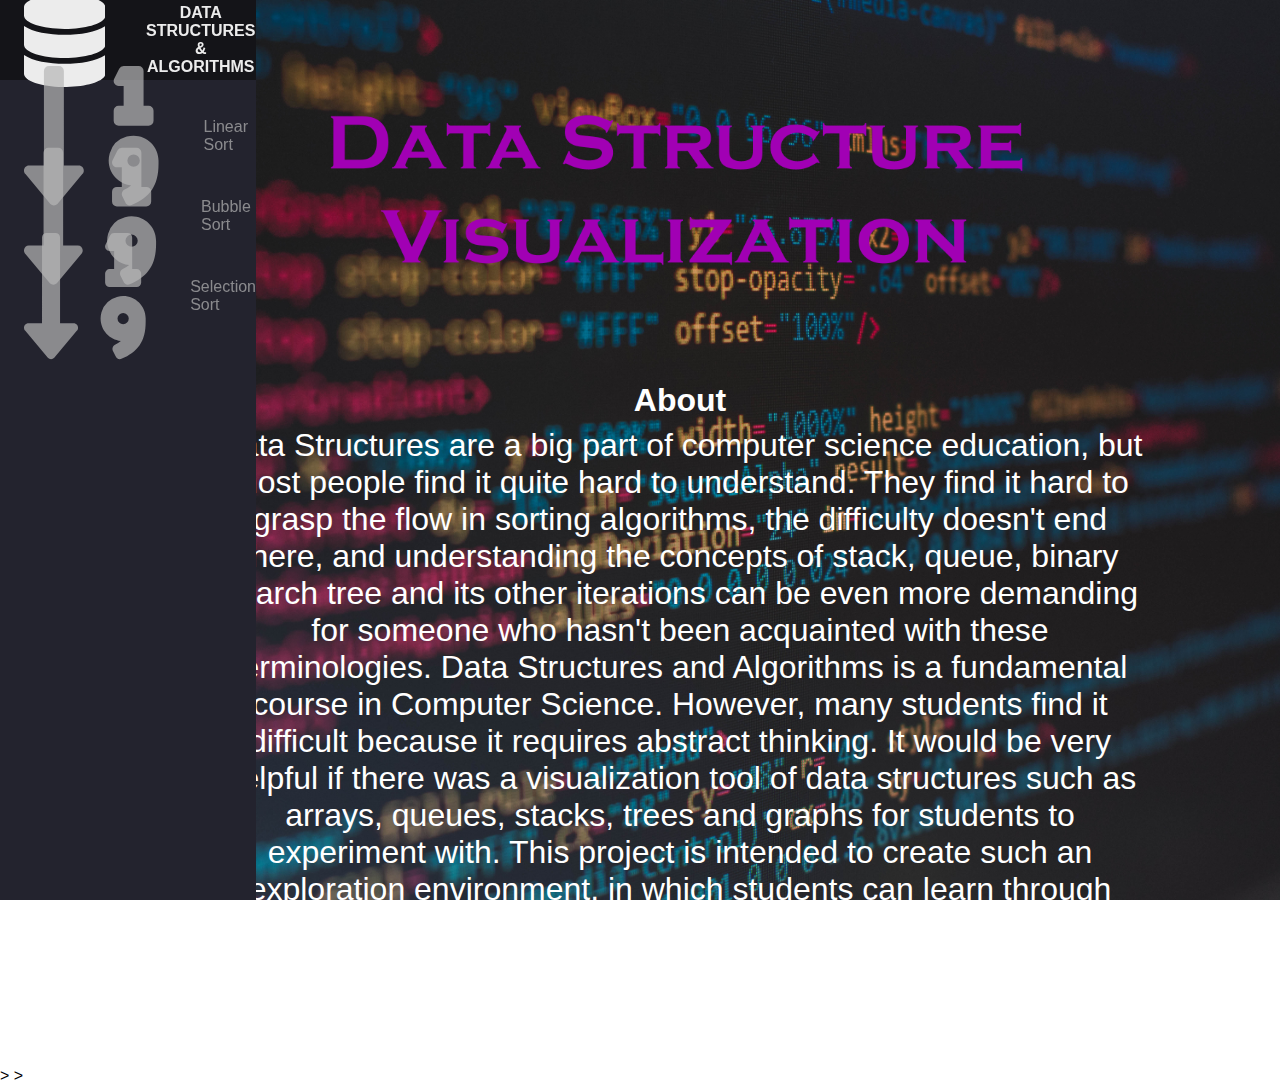
<file: index.html>
<!Doctype html>
<html lang="en">
<head>
  <title>Data Structure Visualization</title>
  <meta name="viewport" content="width=device-width, initial-scale=1.0" />
  <link rel="stylesheet" href="style.css" />
  <link
    href="https://fonts.googleapis.com/css?family=Open+Sans:300,400,700&display=swap"
    rel="stylesheet"
  />
</head>
<body >
    <nav class="navbar">
        <ul class="navbar-nav">
            <li class="logo">
                <a href="#" class="nav-link">
                    <svg aria-hidden="true" focusable="false" data-prefix="fas" data-icon="database" class="svg-inline--fa fa-database fa-w-14" role="img" xmlns="http://www.w3.org/2000/svg" viewBox="0 0 448 512"><path fill="currentColor" d="M448 73.143v45.714C448 159.143 347.667 192 224 192S0 159.143 0 118.857V73.143C0 32.857 100.333 0 224 0s224 32.857 224 73.143zM448 176v102.857C448 319.143 347.667 352 224 352S0 319.143 0 278.857V176c48.125 33.143 136.208 48.572 224 48.572S399.874 209.143 448 176zm0 160v102.857C448 479.143 347.667 512 224 512S0 479.143 0 438.857V336c48.125 33.143 136.208 48.572 224 48.572S399.874 369.143 448 336z"></path></svg>
                    <span class="link-text">Data Structures & Algorithms </span>
                </a>
            </li>

            <li class="nav-item">
            <a href="https://localhost:8443/dataStructureVisualization/linearSort.html" class="nav-link">
                <svg aria-hidden="true" focusable="false" data-prefix="fas" data-icon="sort-numeric-down" class="svg-inline--fa fa-sort-numeric-down fa-w-14" role="img" xmlns="http://www.w3.org/2000/svg" viewBox="0 0 448 512"><path fill="currentColor" d="M304 96h16v64h-16a16 16 0 0 0-16 16v32a16 16 0 0 0 16 16h96a16 16 0 0 0 16-16v-32a16 16 0 0 0-16-16h-16V48a16 16 0 0 0-16-16h-48a16 16 0 0 0-14.29 8.83l-16 32A16 16 0 0 0 304 96zm26.15 162.91a79 79 0 0 0-55 54.17c-14.25 51.05 21.21 97.77 68.85 102.53a84.07 84.07 0 0 1-20.85 12.91c-7.57 3.4-10.8 12.47-8.18 20.34l9.9 20c2.87 8.63 12.53 13.49 20.9 9.91 58-24.76 86.25-61.61 86.25-132V336c-.02-51.21-48.4-91.34-101.85-77.09zM352 356a20 20 0 1 1 20-20 20 20 0 0 1-20 20zm-176-4h-48V48a16 16 0 0 0-16-16H80a16 16 0 0 0-16 16v304H16c-14.19 0-21.36 17.24-11.29 27.31l80 96a16 16 0 0 0 22.62 0l80-96C197.35 369.26 190.22 352 176 352z"></path></svg>
                <span class="link-text">Linear Sort</span>
            </a>
            </li>
            <li class="nav-item">
                <a href="https://localhost:8443/dataStructureVisualization/bubbleSort.html" class="nav-link">
                    <svg aria-hidden="true" focusable="false" data-prefix="fas" data-icon="sort-numeric-down" class="svg-inline--fa fa-sort-numeric-down fa-w-14" role="img" xmlns="http://www.w3.org/2000/svg" viewBox="0 0 448 512"><path fill="currentColor" d="M304 96h16v64h-16a16 16 0 0 0-16 16v32a16 16 0 0 0 16 16h96a16 16 0 0 0 16-16v-32a16 16 0 0 0-16-16h-16V48a16 16 0 0 0-16-16h-48a16 16 0 0 0-14.29 8.83l-16 32A16 16 0 0 0 304 96zm26.15 162.91a79 79 0 0 0-55 54.17c-14.25 51.05 21.21 97.77 68.85 102.53a84.07 84.07 0 0 1-20.85 12.91c-7.57 3.4-10.8 12.47-8.18 20.34l9.9 20c2.87 8.63 12.53 13.49 20.9 9.91 58-24.76 86.25-61.61 86.25-132V336c-.02-51.21-48.4-91.34-101.85-77.09zM352 356a20 20 0 1 1 20-20 20 20 0 0 1-20 20zm-176-4h-48V48a16 16 0 0 0-16-16H80a16 16 0 0 0-16 16v304H16c-14.19 0-21.36 17.24-11.29 27.31l80 96a16 16 0 0 0 22.62 0l80-96C197.35 369.26 190.22 352 176 352z"></path></svg>
                    <span class="link-text">Bubble Sort</span>
                </a>
            </li>
            <li class="nav-item">
                <a href="https://localhost:8443/dataStructureVisualization/selectionSort.html" class="nav-link">
                    <svg aria-hidden="true" focusable="false" data-prefix="fas" data-icon="sort-numeric-down" class="svg-inline--fa fa-sort-numeric-down fa-w-14" role="img" xmlns="http://www.w3.org/2000/svg" viewBox="0 0 448 512"><path fill="currentColor" d="M304 96h16v64h-16a16 16 0 0 0-16 16v32a16 16 0 0 0 16 16h96a16 16 0 0 0 16-16v-32a16 16 0 0 0-16-16h-16V48a16 16 0 0 0-16-16h-48a16 16 0 0 0-14.29 8.83l-16 32A16 16 0 0 0 304 96zm26.15 162.91a79 79 0 0 0-55 54.17c-14.25 51.05 21.21 97.77 68.85 102.53a84.07 84.07 0 0 1-20.85 12.91c-7.57 3.4-10.8 12.47-8.18 20.34l9.9 20c2.87 8.63 12.53 13.49 20.9 9.91 58-24.76 86.25-61.61 86.25-132V336c-.02-51.21-48.4-91.34-101.85-77.09zM352 356a20 20 0 1 1 20-20 20 20 0 0 1-20 20zm-176-4h-48V48a16 16 0 0 0-16-16H80a16 16 0 0 0-16 16v304H16c-14.19 0-21.36 17.24-11.29 27.31l80 96a16 16 0 0 0 22.62 0l80-96C197.35 369.26 190.22 352 176 352z"></path></svg>
                    <span class="link-text">Selection Sort</span>
                </a>
            </li>
        </ul>
    </nav>>
    <main>
        <center>
            <img src="text.png" width="60%" height="60%">
            </center>
            <h1 style="text-align: center; font-family: 'Gothic A1', sans-serif; color:white;margin-right: 7rem; margin-left: 7rem; margin-top: -50px">About</h1>
            <br>
            <br>
            <p style="text-align: center; font-size: 32px; font-family: 'Gothic A1', sans-serif; color:white;  margin-right: 7rem; margin-left: 7rem; margin-top: -50px;">Data Structures are a big part of computer science education, but most people find it quite hard to understand. They find it hard to grasp the flow in sorting algorithms, the difficulty doesn't end there, and understanding the concepts of stack, queue, binary search tree and its other iterations can be even more demanding for someone who hasn't been acquainted with these terminologies.
                Data Structures and Algorithms is a fundamental course in Computer Science. However, many students find it difficult because it requires abstract thinking. It would be very helpful if there was a visualization tool of data structures such as arrays, queues, stacks, trees and graphs for students to experiment with. This project is intended to create such an exploration environment, in which students can learn through experimentation. This tool can be used as an effective supplement to the traditional classroom education and textbooks for data structures and algorithms courses.</p>
    </main>>
</body>>
</html>
</file>
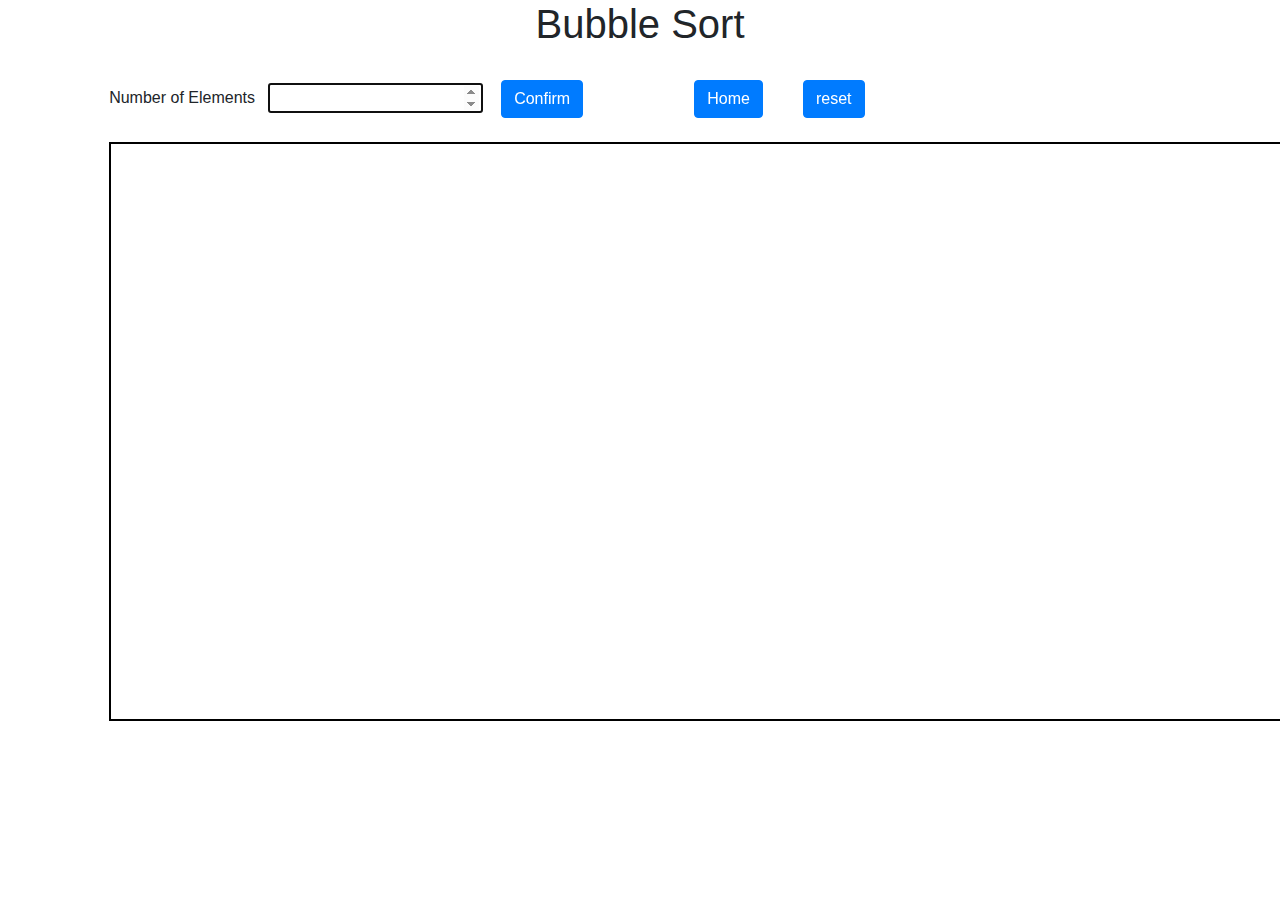
<file: bubbleSort.html>
<!Doctype html>
<html lang='en'>
<head>
<title>Bubble Sort</title>
<meta charset='UTF-8'>
  <meta name="viewport" content="width=device-width, initial-scale=1">
  <link rel="stylesheet" href="https://stackpath.bootstrapcdn.com/bootstrap/4.4.1/css/bootstrap.min.css" integrity="sha384-Vkoo8x4CGsO3+Hhxv8T/Q5PaXtkKtu6ug5TOeNV6gBiFeWPGFN9MuhOf23Q9Ifjh" crossorigin="anonymous">
  <script src="artyom.window.min.js"></script>
  <script src="https://code.jquery.com/jquery-3.4.1.slim.min.js" integrity="sha384-J6qa4849blE2+poT4WnyKhv5vZF5SrPo0iEjwBvKU7imGFAV0wwj1yYfoRSJoZ+n" crossorigin="anonymous"></script>
  <script src="https://cdn.jsdelivr.net/npm/popper.js@1.16.0/dist/umd/popper.min.js" integrity="sha384-Q6E9RHvbIyZFJoft+2mJbHaEWldlvI9IOYy5n3zV9zzTtmI3UksdQRVvoxMfooAo" crossorigin="anonymous"></script>
  <script src="https://stackpath.bootstrapcdn.com/bootstrap/4.4.1/js/bootstrap.min.js" integrity="sha384-wfSDF2E50Y2D1uUdj0O3uMBJnjuUD4Ih7YwaYd1iqfktj0Uod8GCExl3Og8ifwB6" crossorigin="anonymous"></script>
</head>
<body>
<div class="row">
    <div class="col-md-4"></div>
    <div class="col-md-4">
        <h1 class="text-center" >Bubble Sort</h1>
    </div>
    <div class="col-md-4"></div>
    </div>
<br/>
<div class="row">
<div class="col-md-1"></div>
    <div class="col-md-10">
<label>Number of Elements</label>
&nbsp
<input type='number' id='numberOfBlocks'>
&nbsp&nbsp
<button class='btn btn-primary' type='button' id='confirmButton' onclick='setNumberOfBlocks()'>Confirm</button>
&nbsp&nbsp&nbsp&nbsp&nbsp&nbsp&nbsp&nbsp&nbsp&nbsp&nbsp&nbsp&nbsp&nbsp&nbsp&nbsp&nbsp&nbsp&nbsp&nbsp&nbsp&nbsp&nbsp
    <a class='btn btn-primary'  href="https://localhost:8443/dataStructureVisualization/index.html">Home</a>
&nbsp&nbsp&nbsp&nbsp&nbsp&nbsp&nbsp
<button class='btn btn-primary' type='button' onclick='reset()'>reset</button>
&nbsp&nbsp&nbsp&nbsp&nbsp&nbsp&nbsp
<input type='number' id='element'>
&nbsp
<button class='btn btn-primary' type='button' id='insertButton' onclick='insertNumber()'>Insert</button>
&nbsp
<button style='postion:absolute;top:50%' class='btn btn-primary' type='button' id='sortButton' onclick='linearSortStep()'>Sort</button>
</div>
<div class="col-md-1"></div>
</div>
&nbsp&nbsp&nbsp&nbsp&nbsp&nbsp&nbsp&nbsp&nbsp&nbsp&nbsp&nbsp&nbsp&nbsp&nbsp&nbsp&nbsp&nbsp&nbsp&nbsp&nbsp&nbsp&nbsp&nbsp&nbsp&nbsp&nbsp&nbsp&nbsp
<span id="errorSpan" style="color:red"></span>
<br/>
<div class="row">
    <div class="col-md-1"></div>
    <div class="col-md-10">
    <canvas id="sortingCanvas" width="1300" height="575" style='border: 2px solid black'></canvas>
    </div>
    <div class="col-md-1"></div>
</div>    

<script>
    var canvas=document.getElementById('sortingCanvas');
    var ctx=canvas.getContext('2d');
    var blocks=[];
    var numberOfBlocks=-1;  
    var blockHeight=100;
    var blockWidth=150;
    var widthOffset=10;
    var heightOffset=280;
    var numWidthOffset=5;
    var numHeightOffset=58;
    var indexHeightOffset=50;
    var statusX=45;
    var statusY=50;
    var statusElement1;
    var statusElement2;
    var statusElementQindex;
    var statusElementPindex;
    var insertionIndex=-1;
    var p=0;//i
    var q=1;//j
    var m;
    var linearSortCase=0;
    var case1Counter=0
    var status=0;
    var tempBlock=new Block(10,450);
    
    var nInW = [
    'zero',
    'one',
    'two',
    'three',
    'four',
    'five',
    'six',
    'seven',
    'eight',
    'nine',
    'ten',
    'eleven',
    'twelve',
    'thirteen',
    'fourteen',
    'fifteen',
    'sixteen',
    'seventeen',
    'eighteen',
    'nineteen',
    'twenty',
];
    const artyom = new Artyom();
    function StartArtyom()
{
    artyom.initialize(
        {
          lang:"en-GB",
          continuous:true,
          listen:true,
          debug:true,
          speed:1  
        })
}

    function Block(x,y,color)
    {
        this.number=undefined;
        this.x=x;
        this.y=y;
        this.color=color;
        this.toDraw=true;
    }

    function setNumberOfBlocks()
    {   document.getElementById('numberOfBlocks').disabled=true;
        numberOfBlocks=parseInt(document.getElementById('numberOfBlocks').value);
        var block,x,y;
        m=numberOfBlocks;
        if(numberOfBlocks<2)
        {
            document.getElementById('numberOfBlocks').disabled=false;
            document.getElementById('errorSpan').innerHTML="Number of elements can't be less then 2";
            return;
        }
        else
        {
            document.getElementById('errorSpan').innerHTML=""; 
        }
        for(var i=0;i<numberOfBlocks;i++)
        {
            x=widthOffset+i*(blockWidth+widthOffset);
            y=heightOffset;
            block=new Block(x,y,'black');
            blocks.push(block);
        }
        tempBlock.toDraw=false;
        drawBlocks();
        document.getElementById('confirmButton').disabled=true;
        document.getElementById('element').style.display='';
        document.getElementById('element').focus();
        document.getElementById('insertButton').style.display='';
    }
    function drawBlocks()
    {   
        var block,indexX,indexY,indexNumWidth;
        var element,x,y,numWidth;
        
        ctx.clearRect(0, 0, canvas.width, canvas.height);
        ctx.font = "25px Arial";
        if(status==1)
        {   
            ctx.fillStyle="black";
            ctx.fillText("Status: Evaluating, if "+statusElement2+" of ",statusX,statusY);
            ctx.fillStyle="blue";
            ctx.fillText(statusElementQindex,statusX+ctx.measureText("Status: Evaluating, if "+statusElement2+" of ").width,statusY);
            ctx.fillStyle="black";
            ctx.fillText(" is less than "+statusElement1+" of ",statusX+ctx.measureText("Status: Evaluating, if "+statusElement2+" of "+statusElementQindex).width,statusY);
            ctx.fillStyle="blue";
            ctx.fillText(statusElementPindex,statusX+ctx.measureText("Status: Evaluating, if "+statusElement2+" of "+statusElementQindex+" is less than "+statusElement1+" of ").width,statusY);
            ctx.fillStyle="black";
        }
        if(status==2)
        {
             ctx.fillStyle="black";
             ctx.fillText("Status: Swapping, because "+statusElement1+" of ",statusX,statusY);
             ctx.fillStyle="blue";
             ctx.fillText(statusElementQindex,statusX+ctx.measureText("Status: Swapping, because "+statusElement1+" of ").width,statusY);
             ctx.fillStyle="black";
             ctx.fillText(" is less than "+statusElement2+" of ",statusX+ctx.measureText("Status: Swapping, because "+statusElement1+" of "+statusElementQindex).width,statusY)
             ctx.fillStyle="blue";
             ctx.fillText(statusElementPindex,statusX+ctx.measureText("Status: Swapping, because "+statusElement1+" of "+statusElementQindex+" is less than "+statusElement2+" of ").width,statusY);
             ctx.fillStyle="black";
        }
        if(status==3)
        {
            ctx.fillStyle="black";
            ctx.fillText("Status: "+statusElement2+" of ",statusX,statusY);
            ctx.fillStyle="blue";
            ctx.fillText(statusElementQindex,statusX+ctx.measureText("Status: "+statusElement2+" of ").width,statusY);
            ctx.fillStyle="black";
            ctx.fillText(" is not less than "+statusElement1+" of ",statusX+ctx.measureText("Status: "+statusElement2+" of "+statusElementQindex).width,statusY)
            ctx.fillStyle="blue";
            ctx.fillText(statusElementPindex,statusX+ctx.measureText("Status: "+statusElement2+" of "+statusElementQindex+" is not less than "+statusElement1+" of ").width,statusY)
            ctx.fillStyle="black";
            ctx.fillText(", therefore no change",statusX+ctx.measureText("Status: "+statusElement2+" of "+statusElementQindex+" is not less than "+statusElement1+" of "+statusElementPindex).width,statusY);
        }
        if(status==4)
        {
            ctx.fillStyle="black";
            ctx.fillText("Status: All the elements have been sorted in ascending order",statusX,statusY);
        }
        //if(createTempBlock) drawTempBlock();
        //if(sortStep!=0) ctx.fillText("Step: "+sortStep,stepX,stepY);
        if((blocks[blocks.length-1].x+blockWidth)>canvas.width) canvas.width=blocks[blocks.length-1].x+blockWidth+widthOffset;
        for(var i=0;i<blocks.length;i++)
        {
        block=blocks[i];
        ctx.beginPath();
        //console.log(block.x+" "+block.y+" "+block.color);
        ctx.strokeStyle = block.color;
        ctx.rect(block.x,block.y,blockWidth,blockHeight);
        if(block.color=='black') ctx.lineWidth = 10;
        else ctx.lineWidth = 10;
        ctx.stroke();
        ctx.font = "50px Arial";
        ctx.fillStyle="blue";
        indexNumWidth=ctx.measureText(i).width;
        indexX=block.x+(blockWidth-indexNumWidth)/2;
        indexY=block.y+blockHeight+indexHeightOffset;
        ctx.fillText(i,indexX,indexY);
        ctx.fillStyle="black";
        if(blocks[i].number!=undefined)
        {
            ctx.font = "25px Arial";
            numWidth=ctx.measureText(blocks[i].number).width;
            numWidthOffset=Math.round((blockWidth-numWidth)/2);
            x=blocks[i].x+numWidthOffset;
            y=blocks[i].y+numHeightOffset;
            ctx.fillText(blocks[i].number, x,y);
        }
        }
        if(tempBlock.toDraw==true)
        {
            ctx.beginPath();
            ctx.strokeStyle = tempBlock.color;
            ctx.rect(tempBlock.x,tempBlock.y,blockWidth,blockHeight);
            ctx.lineWidth = 10;
            ctx.stroke();
            numWidth=ctx.measureText(tempBlock.number).width;
            numWidthOffset=Math.round((blockWidth-numWidth)/2);
            x=tempBlock.x+numWidthOffset;
            y=tempBlock.y+numHeightOffset;
            ctx.font = "25px Arial";
            ctx.fillText(tempBlock.number,x,y);
        }
        if(status==2&&case1Counter==2)
        {   var blockPtempX=blocks[p].x+(blockWidth/2);
            var blockPtempY=blocks[p].y;
            var blockQtempX=blocks[q].x+(blockWidth/2);
            var blockQtempY=blocks[q].y;
            ctx.lineWidth=1;
            ctx.strokeStyle = 'black';
            drawLine(blockPtempX,blockPtempY,blockPtempX,blockPtempY-blockHeight-2);
            drawLine(blockPtempX,blockPtempY-blockHeight,blockQtempX+2,blockQtempY-blockHeight);
            drawLine(blockQtempX,blockQtempY-blockHeight,blockQtempX,blockQtempY);
        }
        //if(p!=numberOfBlocks-1) document.getElementById('sortButton').disabled=false;
    }
    var xStep=0;
    var yStep=0;
    function drawLine(ix,iy,fx,fy)
    {
        
        ctx.beginPath();
        ctx.moveTo(ix,iy);
        ctx.lineTo(fx,fy);
        ctx.stroke();
    }
    function animateLine(ix,iy,fx,fy,xStep,yStep, lineCase)
    {
        var currentx=ix;
        var currenty=iy;
        var animationId=setInterval(function(){
            //drawBlocks();
            ctx.lineWidth=10;
            ctx.strokeStyle = 'red';
            if(lineCase==INILESSTHANFINAL && (currentx>fx || currenty>fy)) clearInterval(animationId);
            if(lineCase==INIGREATERTHANFINAL && (currentx<fx || currenty<fy)) clearInterval(animationId);
            drawLine(ix,iy,currentx,currenty);
            currentx+=xStep;
            currenty+=yStep;
        },5);       
    }
    var INIGREATERTHANFINAL=1;
    var INILESSTHANFINAL=2;
    function animateBlock(block,xStep,yStep)
    {
        drawBlocks();
        animateLine(block.x,block.y,block.x+blockWidth+4,block.y,xStep,0,INILESSTHANFINAL);
        animateLine(block.x+blockWidth,block.y,block.x+blockWidth,block.y+blockHeight+4,0,yStep,INILESSTHANFINAL);
        animateLine(block.x+blockWidth,block.y+blockHeight,block.x-4,block.y+blockHeight,-(xStep),0,INIGREATERTHANFINAL);
        animateLine(block.x,block.y+blockHeight,block.x,block.y-4,0,-yStep,INIGREATERTHANFINAL);
    }
    function insertNumber()
    {
        document.getElementById('element').focus();
        var num=document.getElementById('element');
        if(num.value=='')
        {
        document.getElementById('errorSpan').innerHTML="Please insert a value";
        return;
        }
        else
        {
            document.getElementById('errorSpan').innerHTML="";
        }
        blocks[++insertionIndex].number=(num.value);
        drawBlocks();
        if((insertionIndex+1)==numberOfBlocks)
        {
        num.value='';
        num.disabled=true;
        document.getElementById('insertButton').disabled=true;
        document.getElementById('sortButton').style.display='';
        }
        document.getElementById('element').value='';
    }

    function linearSortStep()
    {   
        //document.getElementById('sortButton').disabled=true;
        var numHalfWidth,replaceBlock;
        var id,moveX,moveY,moveX1,moveY1,newX,newY,diffX,diffY;
        document.getElementById('sortButton').innerHTML="Next";
        for(var a=0;a<blocks.length;a++) blocks[a].color='black';
        var block;
        if(linearSortCase==0)
        {
        statusElement1=blocks[p].number;
        statusElementPindex=p;
        statusElement2=blocks[q].number;
        statusElementQindex=q;
        status=1;

        animateBlock(blocks[p],3,3);
        animateBlock(blocks[q],3,3);
        // blocks[p].color='red';
        // blocks[q].color='red';
        if(parseInt(blocks[p].number)>parseInt(blocks[q].number))
        {
        linearSortCase=1;
        tempBlock.x=blocks[p].x;
        //animateBlock(tempBlock,3,3);
        }
        else linearSortCase=2;
        }
        else if(linearSortCase==1)
        {
        status=2;
        tempBlock.toDraw=true;
        //tempBlock.color=blocks[p].color=blocks[q].color='blue';
        if(case1Counter==0)
        {
        
        statusElement1=blocks[q].number;
        statusElement2=blocks[p].number;
        //tempBlock.color=blocks[p].color='green';
        tempBlock.number=blocks[p].number;
       
        }
        else if(case1Counter==1)
        {
        
        statusElement1=blocks[q].number;
        statusElement2=tempBlock.number;
        //blocks[p].color=blocks[q].color='green';
        numWidth=ctx.measureText(blocks[q].number).width;
        numWidthOffset=Math.round((blockWidth-numWidth)/2);
        moveX=blocks[q].x+numWidthOffset;
        moveY=blocks[q].y+numHeightOffset;
        numHalfWidth=Math.round((ctx.measureText(blocks[q].number).width)/2);
        numHalfHeight=Math.round((ctx.measureText(blocks[q].number).height)/2);
        
        document.getElementById('sortButton').disabled=true;
        id=setInterval(function() 
        {
        ctx.clearRect(0,0,canvas.width,canvas.height);
        drawBlocks();
        ctx.font="25px Arial";
        ctx.fillText(blocks[q].number,moveX,moveY);
        if(moveY>(blocks[q].y-blockHeight+8)&&moveX!=blocks[p].x+(blockWidth/2)-numHalfWidth) moveY=moveY-1;
        else 
        if(moveX==blocks[p].x+(blockWidth/2)-numHalfWidth)
        {
            moveY=moveY+1;
        }
        else
        moveX=moveX-1;
        if(moveY==(blocks[p].y+numHeightOffset))
        {   
            blocks[p].number=blocks[q].number;
            drawBlocks();
           
            document.getElementById('sortButton').disabled=false;
            clearInterval(id);}
        //console.log(moveX);
        //console.log(blocks[p].x+blockWidth/2-numHalfWidth);
        },5);
        
        }
        else if(case1Counter==2)
        {
        //done done
        numWidth=ctx.measureText(tempBlock.number).width;
        numWidthOffset=Math.round((blockWidth-numWidth)/2);
        moveX=tempBlock.x+numWidthOffset;
        moveY=tempBlock.y+numHeightOffset;
        numHalfWidth=Math.round((ctx.measureText(blocks[q].number).width)/2);
        numHalfHeight=Math.round((ctx.measureText(blocks[q].number).height)/2);
        
        numWidth=ctx.measureText(blocks[q].number).width;
        numWidthOffset=Math.round((blockWidth-numWidth)/2);
        moveX1=blocks[q].x+numWidthOffset-numHalfWidth;
        moveY1=blocks[q].y+numHeightOffset;
        console.log(moveX);
        console.log(moveY);
        console.log(moveX1);
        console.log(moveY1);
        newX=moveX;
        newY=moveY;
        diffY=moveY1-moveY;
        diffX=moveX1-moveX;
        replaceBlock=blocks[q];
        document.getElementById('sortButton').disabled=true;
        id=setInterval(function()
        {    
            ctx.clearRect(0,0,canvas.width,canvas.height);
            drawBlocks();
            ctx.font="25px Arial";
            ctx.fillText(tempBlock.number,newX,newY);
            if(newX<moveX1)
            {   
                newX++;
                newY=(((diffY)/(diffX))*(newX-moveX))+moveY;
            }
            else
            {
                replaceBlock.number=tempBlock.number;
                ctx.clearRect(0,0,canvas.width,canvas.height);
                tempBlock.toDraw=false;
                drawBlocks();
                if(q<numberOfBlocks)
                document.getElementById('sortButton').disabled=false;
                clearInterval(id);
            }
        },5)
        //done done
        statusElement1=blocks[p].number;
        statusElement2=tempBlock.number;
        //tempBlock.color=blocks[q].color='green';
        //blocks[q].number=tempBlock.number;
       // ctx.clearRect(0,0,canvas.width,canvas.height);
        //drawBlocks();
        linearSortCase=0;
        case1Counter=-1;
        p++;
        q++;
        if(q==m)
        {
        p=0;
        q=1;
        m--;
        }
        if(m==1)
        {
            document.getElementById('sortButton').disabled=true;
            status=4;
        }
        }
        case1Counter++;
        }
        else if(linearSortCase==2)
        {
        linearSortCase=0;
        status=3;
        p++;
        q++;
        if(q==m)
        {
        p=0;
        q=1;
        m--;
        }
        if(m==1)
        {
            document.getElementById('sortButton').disabled=true;
            status=4;
        } 
        
        }
        drawBlocks();
        
    }
    
    function reset()
    {
    ctx.clearRect(0, 0, canvas.width, canvas.height);
    blocks=[];
    numberOfElements=0;
    p=0;
    q=1;
    linearSortCase=0;
    case1Counter=0;
    insertionIndex=-1;
    sortStep=0;
    status=0;
    document.getElementById('sortButton').innerHTML="Sort";
    document.getElementById('numberOfBlocks').value="";
    document.getElementById('numberOfBlocks').disabled=false;
    document.getElementById('element').value="";
    document.getElementById('element').disabled=false;
    document.getElementById('confirmButton').disabled=false;
    document.getElementById('insertButton').disabled=false;
    document.getElementById('sortButton').disabled=false;
    document.getElementById('element').style.display='none';
    document.getElementById('insertButton').style.display='none';
    document.getElementById('sortButton').style.display='none';
    document.getElementById("numberOfBlocks").focus();
    }
    window.onload=function()
    {
    StartArtyom();  
    document.getElementById("numberOfBlocks").focus();
    document.getElementById('element').style.display='none';
    document.getElementById('insertButton').style.display='none';
    document.getElementById('sortButton').style.display='none';
    };

    document.getElementById('element').addEventListener('keydown', function(event) {
    if(event.keyCode == 13) insertNumber();
});
    document.getElementById('numberOfBlocks').addEventListener('keydown', function(event) {
    if(event.keyCode == 13) setNumberOfBlocks();
});
artyom.addCommands([
    {
     smart:true,
     indexes:["* elements" ],
     action:function(i,wildcard)
     {
         if(i==0)
         { 
            let a;
            for (a = 0; a < nInW.length; a++) 
            {
            if(nInW[a]==wildcard)
            {
                wildcard=a;
                break;
            }
            }
            if(document.getElementById('numberOfBlocks').disabled==false && !(isNaN(wildcard)))
            {
            document.getElementById('numberOfBlocks').value=wildcard;
            setNumberOfBlocks();
            }
            else
            {
                artyom.say("You can't set number of elements at this stage, please press the reset button to start from the beginning");
            }
         }
     }
    },
    {
     smart:true,
     indexes:["Insert *" ],
     action:function(i,wildcard)
     {
      if(i==0)
      {   
        let a;
            for (a = 0; a < nInW.length; a++) 
            {
            if(nInW[a]==wildcard)
            {
                wildcard=a;
                break;
            }
            }
          if(document.getElementById('insertButton').disabled==false && !(isNaN(wildcard)))
          {
            document.getElementById('element').value=parseInt(wildcard);
            insertNumber();
          }
          else 
          {
              if(isNaN(wildcard.trim())){
                  artyom.say(wildcard.trim()+" is not a number");
              }
              else
              {
                  artyom.say("all the elements have already been inserted");
              }
          }
      }
     }
    },
    {
        indexes:["Start Sorting","Next"],
        action:function(i)
        {
            if(i==0)
            {
                if(document.getElementById("sortButton").disabled==false && document.getElementById("sortButton").innerHTML=="Sort") linearSortStep();
                else artyom.say("You can't do that at this stage");
            }
            if(i==1)
            {
                if(document.getElementById("sortButton").disabled==false && document.getElementById("sortButton").innerHTML=="Next") linearSortStep();
                else artyom.say("You can't do that at this stage");
            }
        }
    }
]);



</script>
</body>
</html>
</file>
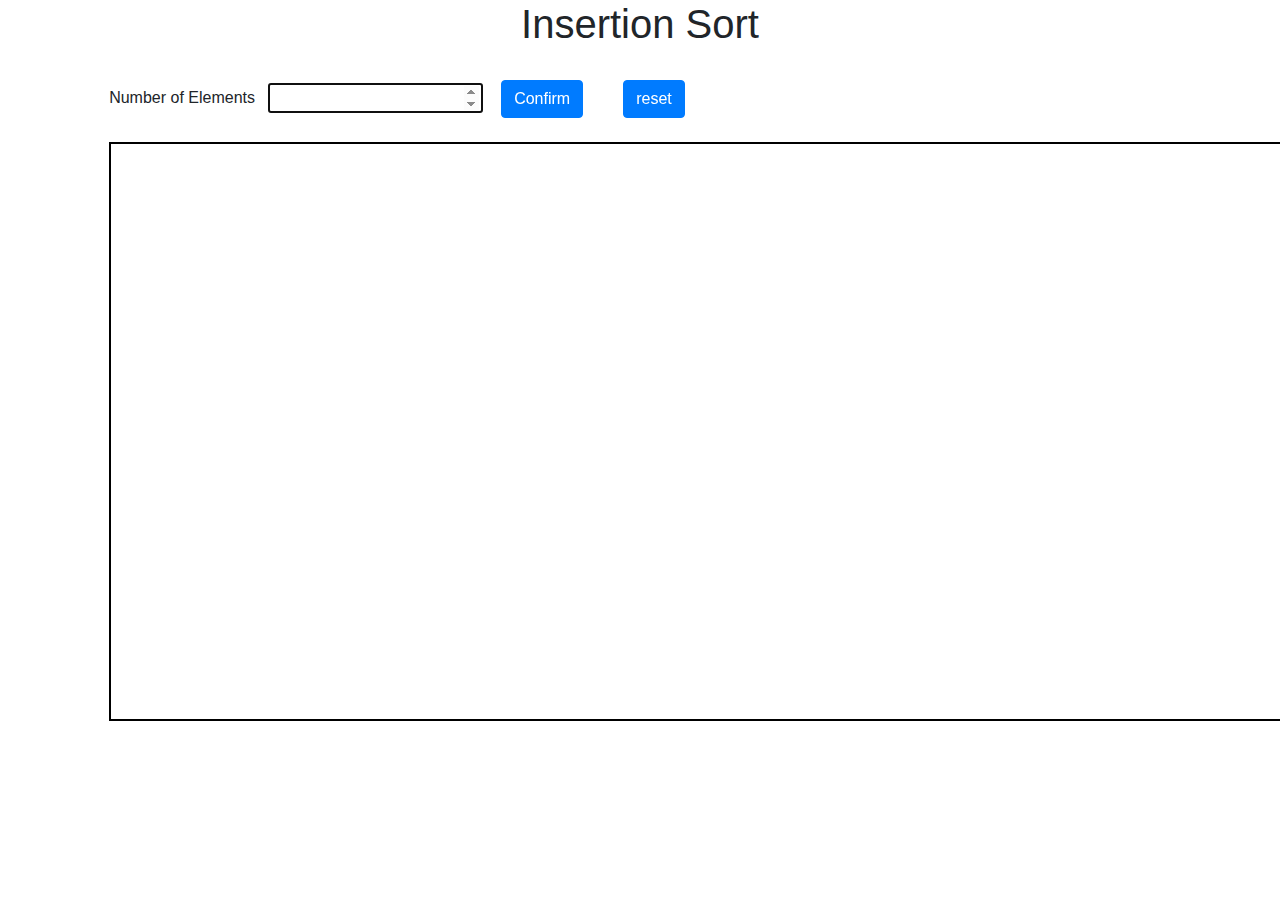
<file: insertionSort.html>
<!Doctype html>
<html lang='en'>
<head>
<title>Insertion Sort</title>
<meta charset='UTF-8'>
  <meta name="viewport" content="width=device-width, initial-scale=1">
  <link rel="stylesheet" href="https://stackpath.bootstrapcdn.com/bootstrap/4.4.1/css/bootstrap.min.css" integrity="sha384-Vkoo8x4CGsO3+Hhxv8T/Q5PaXtkKtu6ug5TOeNV6gBiFeWPGFN9MuhOf23Q9Ifjh" crossorigin="anonymous">
  <script src="artyom.window.min.js"></script>
  <script src="https://code.jquery.com/jquery-3.4.1.slim.min.js" integrity="sha384-J6qa4849blE2+poT4WnyKhv5vZF5SrPo0iEjwBvKU7imGFAV0wwj1yYfoRSJoZ+n" crossorigin="anonymous"></script>
  <script src="https://cdn.jsdelivr.net/npm/popper.js@1.16.0/dist/umd/popper.min.js" integrity="sha384-Q6E9RHvbIyZFJoft+2mJbHaEWldlvI9IOYy5n3zV9zzTtmI3UksdQRVvoxMfooAo" crossorigin="anonymous"></script>
  <script src="https://stackpath.bootstrapcdn.com/bootstrap/4.4.1/js/bootstrap.min.js" integrity="sha384-wfSDF2E50Y2D1uUdj0O3uMBJnjuUD4Ih7YwaYd1iqfktj0Uod8GCExl3Og8ifwB6" crossorigin="anonymous"></script>
</head>
<body>
    <div class="row">
        <div class="col-md-4"></div>
        <div class="col-md-4">
            <h1 class="text-center" >Insertion Sort</h1>
        </div>
        <div class="col-md-4"></div>
        </div>
    <br/>
    <div class="row">
    <div class="col-md-1"></div>
        <div class="col-md-10">
    <label>Number of Elements</label>
    &nbsp
    <input type='number' id='numberOfBlocks'>
    &nbsp&nbsp
    <button class='btn btn-primary' type='button' id='confirmButton' onclick='setNumberOfBlocks()'>Confirm</button>
    &nbsp&nbsp&nbsp&nbsp&nbsp&nbsp&nbsp
    <button class='btn btn-primary' type='button' onclick='reset()'>reset</button>
    &nbsp&nbsp&nbsp&nbsp&nbsp&nbsp&nbsp
    <input type='number' id='element'>
    &nbsp
    <button class='btn btn-primary' type='button' id='insertButton' onclick='insertNumber()'>Insert</button>
    &nbsp
    <button style='postion:absolute;top:50%' class='btn btn-primary' type='button' id='sortButton' onclick='insertionSortStep()'>Sort</button>
    </div>
    <div class="col-md-1"></div>
    </div>
    &nbsp&nbsp&nbsp&nbsp&nbsp&nbsp&nbsp&nbsp&nbsp&nbsp&nbsp&nbsp&nbsp&nbsp&nbsp&nbsp&nbsp&nbsp&nbsp&nbsp&nbsp&nbsp&nbsp&nbsp&nbsp&nbsp&nbsp&nbsp&nbsp
    <span id="errorSpan" style="color:red"></span>
    <br/>
    <div class="row">
        <div class="col-md-1"></div>
        <div class="col-md-10">
        <canvas id="sortingCanvas" width="1300" height="575" style='border: 2px solid black'></canvas>
        </div>
        <div class="col-md-1"></div>
    </div>    
    <script>
    var canvas=document.getElementById('sortingCanvas');
    var ctx=canvas.getContext('2d');
    var blocks=[];
    var numberOfBlocks=-1;  
    var blockHeight=100;
    var blockWidth=150;
    var widthOffset=10;
    var heightOffset=280;
    var numWidthOffset=5;
    var numHeightOffset=58;
    var indexHeightOffset=50;
    var statusX=45;
    var statusY=50;
    var statusElement1;
    var statusElement2;
    var statusElementQindex;
    var statusElementPindex;
    var insertionIndex=-1;
    var pos=0;
    var p=1;//i
    var q=0;//j
    var insertionSortCase=0;
    var case2Counter=0
    var status=0;
    var tempBlock=new Block(170,450);
    
    var nInW = [
    'zero',
    'one',
    'two',
    'three',
    'four',
    'five',
    'six',
    'seven',
    'eight',
    'nine',
    'ten',
    'eleven',
    'twelve',
    'thirteen',
    'fourteen',
    'fifteen',
    'sixteen',
    'seventeen',
    'eighteen',
    'nineteen',
    'twenty',
];
    const artyom = new Artyom();
    function StartArtyom()
{
    artyom.initialize(
        {
          lang:"en-GB",
          continuous:true,
          listen:true,
          debug:true,
          speed:1  
        })
}
    function Block(x,y,color)
    {
        this.number=undefined;
        this.x=x;
        this.y=y;
        this.color=color;
        this.toDraw=true;
    }

    function setNumberOfBlocks()
    {   document.getElementById('numberOfBlocks').disabled=true;
        numberOfBlocks=parseInt(document.getElementById('numberOfBlocks').value);
        var block,x,y;
        if(numberOfBlocks<2)
        {
            document.getElementById('numberOfBlocks').disabled=false;
            document.getElementById('errorSpan').innerHTML="Number of elements can't be less then 2";
            return;
        }
        else
        {
            document.getElementById('errorSpan').innerHTML=""; 
        }
        for(var i=0;i<numberOfBlocks;i++)
        {
            x=widthOffset+i*(blockWidth+widthOffset);
            y=heightOffset;
            block=new Block(x,y,'black');
            blocks.push(block);
        }
        tempBlock.toDraw=false;
        drawBlocks();
        document.getElementById('confirmButton').disabled=true;
        document.getElementById('element').style.display='';
        document.getElementById('element').focus();
        document.getElementById('insertButton').style.display='';
    }
    function drawBlocks()
    {   
        var block,indexX,indexY,indexNumWidth;
        var element,x,y,numWidth;
        
        ctx.clearRect(0, 0, canvas.width, canvas.height);
        ctx.font = "25px Arial";
        if(status==1)
        {   
            ctx.fillStyle="black";
            ctx.fillText("Status: Evaluating, if "+statusElement2+" of ",statusX,statusY);
            ctx.fillStyle="blue";
            ctx.fillText(statusElementQindex,statusX+ctx.measureText("Status: Evaluating, if "+statusElement2+" of ").width,statusY);
            ctx.fillStyle="black";
            ctx.fillText(" is less than "+statusElement1+" of ",statusX+ctx.measureText("Status: Evaluating, if "+statusElement2+" of "+statusElementQindex).width,statusY);
            ctx.fillStyle="blue";
            ctx.fillText(statusElementPindex,statusX+ctx.measureText("Status: Evaluating, if "+statusElement2+" of "+statusElementQindex+" is less than "+statusElement1+" of ").width,statusY);
            ctx.fillStyle="black";
        }
        if(status==2)
        {
             ctx.fillStyle="black";
             ctx.fillText("Status: Position for smallest element in the unsorted array is now ",statusX,statusY);
             ctx.fillStyle="blue";
             ctx.fillText(pos,statusX+ctx.measureText("Status: Position for smallest element in the unsorted array is now ").width,statusY);

        }
        if(status==3)
        {
            ctx.fillStyle="black";
            ctx.fillText("Status: Position for smallest element in the unsorted array remains the same",statusX,statusY);
        }
        if(status==4)
        {
            ctx.fillStyle="black";
            ctx.fillText("Status: Element is already at the correct position",statusX,statusY);
        }
        if(status==5)
        {
            ctx.fillStyle="black";
            ctx.fillText("Status: All the elements have been sorted in ascending order",statusX,statusY);
        }
        if((blocks[blocks.length-1].x+blockWidth)>canvas.width) canvas.width=blocks[blocks.length-1].x+blockWidth+widthOffset;
        for(var i=0;i<blocks.length;i++)
        {
        block=blocks[i];
        ctx.beginPath();
        //console.log(block.x+" "+block.y+" "+block.color);
        ctx.strokeStyle = block.color;
        ctx.rect(block.x,block.y,blockWidth,blockHeight);
        if(block.color=='black') ctx.lineWidth = 10;
        else ctx.lineWidth = 10;
        ctx.stroke();
        ctx.font = "50px Arial";
        ctx.fillStyle="blue";
        indexNumWidth=ctx.measureText(i).width;
        indexX=block.x+(blockWidth-indexNumWidth)/2;
        indexY=block.y+blockHeight+indexHeightOffset;
        ctx.fillText(i,indexX,indexY);
        ctx.fillStyle="black";
        if(blocks[i].number!=undefined)
        {
            ctx.font = "25px Arial";
            numWidth=ctx.measureText(blocks[i].number).width;
            numWidthOffset=Math.round((blockWidth-numWidth)/2);
            x=blocks[i].x+numWidthOffset;
            y=blocks[i].y+numHeightOffset;
            ctx.fillText(blocks[i].number, x,y);
        }
        }
        if(tempBlock.toDraw==true)
        {
            ctx.beginPath();
            ctx.strokeStyle = tempBlock.color;
            ctx.rect(tempBlock.x,tempBlock.y,blockWidth,blockHeight);
            ctx.lineWidth = 10;
            ctx.stroke();
            numWidth=ctx.measureText(tempBlock.number).width;
            numWidthOffset=Math.round((blockWidth-numWidth)/2);
            x=tempBlock.x+numWidthOffset;
            y=tempBlock.y+numHeightOffset;
            ctx.font = "25px Arial";
            ctx.fillText(tempBlock.number,x,y);
        }
       /* if(status==2&&case1Counter==2)
        {   var blockPtempX=blocks[p].x+(blockWidth/2);
            var blockPtempY=blocks[p].y;
            var blockQtempX=blocks[q].x+(blockWidth/2);
            var blockQtempY=blocks[q].y;
            ctx.lineWidth=1;
            ctx.strokeStyle = 'black';
            drawLine(blockPtempX,blockPtempY,blockPtempX,blockPtempY-blockHeight-2);
            drawLine(blockPtempX,blockPtempY-blockHeight,blockQtempX+2,blockQtempY-blockHeight);
            drawLine(blockQtempX,blockQtempY-blockHeight,blockQtempX,blockQtempY);
        }
        */
        //if(p!=numberOfBlocks-1) document.getElementById('sortButton').disabled=false;
    }
    var xStep=0;
    var yStep=0;
    function drawLine(ix,iy,fx,fy)
    {
        
        ctx.beginPath();
        ctx.moveTo(ix,iy);
        ctx.lineTo(fx,fy);
        ctx.stroke();
    }
    function animateLine(ix,iy,fx,fy,xStep,yStep, lineCase)
    {
        var currentx=ix;
        var currenty=iy;
        var animationId=setInterval(function(){
            //drawBlocks();
            ctx.lineWidth=10;
            ctx.strokeStyle = 'red';
            if(lineCase==INILESSTHANFINAL && (currentx>fx || currenty>fy)) clearInterval(animationId);
            if(lineCase==INIGREATERTHANFINAL && (currentx<fx || currenty<fy)) clearInterval(animationId);
            drawLine(ix,iy,currentx,currenty);
            currentx+=xStep;
            currenty+=yStep;
        },5);       
    }
    var INIGREATERTHANFINAL=1;
    var INILESSTHANFINAL=2;
    function animateBlock(block,xStep,yStep)
    {
        drawBlocks();
        animateLine(block.x,block.y,block.x+blockWidth+4,block.y,xStep,0,INILESSTHANFINAL);
        animateLine(block.x+blockWidth,block.y,block.x+blockWidth,block.y+blockHeight+4,0,yStep,INILESSTHANFINAL);
        animateLine(block.x+blockWidth,block.y+blockHeight,block.x-4,block.y+blockHeight,-(xStep),0,INIGREATERTHANFINAL);
        animateLine(block.x,block.y+blockHeight,block.x,block.y-4,0,-yStep,INIGREATERTHANFINAL);
    }
    function insertNumber()
    {
        document.getElementById('element').focus();
        var num=document.getElementById('element');
        if(num.value=='')
        {
        document.getElementById('errorSpan').innerHTML="Please insert a value";
        return;
        }
        else
        {
            document.getElementById('errorSpan').innerHTML="";
        }
        blocks[++insertionIndex].number=(num.value);
        drawBlocks();
        if((insertionIndex+1)==numberOfBlocks)
        {
        num.value='';
        num.disabled=true;
        tempBlock.number=blocks[p].number;
        document.getElementById('insertButton').disabled=true;
        document.getElementById('sortButton').style.display='';
        }
        document.getElementById('element').value='';
    }

    function insertionSortStep()
    {   
        var numHalfWidth;
        var id,moveX,moveY,moveX1,moveY1,newX,newY,diffX,diffY;
        document.getElementById('sortButton').innerHTML="Next";
        for(var a=0;a<blocks.length;a++) blocks[a].color='black';
        var block;
        if(insertionSortCase==3)
        {   
            p++;
            q=p-1;
            insertionSortCase=0;
            tempBlock.number=blocks[p].number;
            tempBlock.x=blocks[p].x;
            if(p==numberOfElements)
            {
                document.getElementById("sortButton").disabled=true;
                return;
            }
        }
        if(insertionSortCase==0)
        {
        tempBlock.toDraw=true;
        tempBlock.number=blocks[p].number;
        tempBlock.x=blocks[p].x;
        statusElement1=tempBlock.number;
        statusElementPindex="-";
        statusElement2=blocks[q].number;
        statusElementQindex=q;
        status=1;
        animateBlock(blocks[q+1],3,3);
        animateBlock(blocks[q],3,3);
        if(parseInt(tempBlock.number)<parseInt(blocks[q].number))
        {
        insertionSortCase=1;
        }
        else insertionSortCase=2;
        }
        else 
        {
         if(insertionSortCase==1)
        {
            status=2;
            numWidth=ctx.measureText(blocks[q].number).width;
            numWidthOffset=Math.round((blockWidth-numWidth)/2);
            moveX=blocks[q].x+numWidthOffset;
            moveY=blocks[q].y+numHeightOffset;
            numHalfWidth=Math.round((ctx.measureText(blocks[q].number).width)/2);
            numHalfHeight=Math.round((ctx.measureText(blocks[q].number).height)/2);
            document.getElementById('sortButton').disabled=true;
            id=setInterval(function() 
            {  
                ctx.clearRect(0,0,canvas.width,canvas.height);
                drawBlocks();
                ctx.font="25px Arial";
                ctx.fillText(blocks[q].number,moveX,moveY);
                if(moveY>(blocks[q].y-blockHeight+8)&&moveX!=blocks[q+1].x+(blockWidth/2)-numHalfWidth) moveY=moveY-1;
                else 
                if(moveX==blocks[q+1].x+(blockWidth/2)-numHalfWidth)
                {
                    moveY=moveY+1;
                }
                else
                moveX=moveX+1;
                if(moveY==(blocks[q+1].y+numHeightOffset))
                {   
                    blocks[q+1].number=blocks[q].number;
                    drawBlocks();
                    document.getElementById('sortButton').disabled=false;
                    q--;
                    if(q<0)insertionSortCase=2;
                    else insertionSortCase=0;
                    clearInterval(id);}
                },5);  
                
                          
        }
        else
        {
            if(insertionSortCase==2)
            {
            if(blocks[q+1].number==tempBlock.number)
            {
                status=9;
                p++;
                q=p-1;
                tempBlock.number=blocks[p].number;
                insertionSortCase=0;
                if(p==numberOfElements)document.getElementById("sortButton").disabled=true;
            }
            else
            {
                numWidth=ctx.measureText(tempBlock.number).width;
                numWidthOffset=Math.round((blockWidth-numWidth)/2);
                moveX=tempBlock.x+numWidthOffset;
                moveY=tempBlock.y+numHeightOffset;
                numHalfWidth=Math.round((ctx.measureText(blocks[q+1].number).width)/2);
                numHalfHeight=Math.round((ctx.measureText(blocks[q+1].number).height)/2);
                numWidth=ctx.measureText(blocks[q+1].number).width;
                numWidthOffset=Math.round((blockWidth-numWidth)/2);
                moveX1=blocks[q+1].x+numWidthOffset-numHalfWidth;
                moveY1=blocks[q+1].y+numHeightOffset;
                console.log(moveX);
                console.log(moveY);
                console.log(moveX1);
                console.log(moveY1);
                newX=moveX;
                newY=moveY;
                diffY=moveY1-moveY;
                diffX=moveX-moveX1;
                replaceBlock=blocks[q+1];
                document.getElementById('sortButton').disabled=true;
                id=setInterval(function()
                {    
                    ctx.clearRect(0,0,canvas.width,canvas.height);
                    drawBlocks();
                    ctx.font="25px Arial";
                    ctx.fillText(tempBlock.number,newX,newY);
                    if(newX>moveX1)
                    {   
                        newX--;
                        newY=(((diffY)/(diffX))*(moveX-newX))+moveY;
                    }
                    else
                    {
                        replaceBlock.number=tempBlock.number;
                        ctx.clearRect(0,0,canvas.width,canvas.height);
                        tempBlock.toDraw=false;
                        drawBlocks();
                        document.getElementById('sortButton').disabled=false;
                        clearInterval(id);
                    }
                },5)
                        insertionSortCase=3;
            }
          }
        }
        }
        drawBlocks();
        
    }
    
    function reset()
    {
    ctx.clearRect(0, 0, canvas.width, canvas.height);
    blocks=[];
    numberOfElements=0;
    p=1;
    q=0;
    tempBlock.number=blocks[p].number;
    insertionSortCase=0;
    case2Counter=0;
    insertionIndex=-1;
    sortStep=0;
    status=0;
    document.getElementById('sortButton').innerHTML="Sort";
    document.getElementById('numberOfBlocks').value="";
    document.getElementById('numberOfBlocks').disabled=false;
    document.getElementById('element').value="";
    document.getElementById('element').disabled=false;
    document.getElementById('confirmButton').disabled=false;
    document.getElementById('insertButton').disabled=false;
    document.getElementById('sortButton').disabled=false;
    document.getElementById('element').style.display='none';
    document.getElementById('insertButton').style.display='none';
    document.getElementById('sortButton').style.display='none';
    document.getElementById("numberOfBlocks").focus();
    }
    window.onload=function()
    {
    StartArtyom();    
    document.getElementById("numberOfBlocks").focus();
    document.getElementById('element').style.display='none';
    document.getElementById('insertButton').style.display='none';
    document.getElementById('sortButton').style.display='none';
    };

    document.getElementById('element').addEventListener('keydown', function(event) {
    if(event.keyCode == 13) insertNumber();
});
    document.getElementById('numberOfBlocks').addEventListener('keydown', function(event) {
    if(event.keyCode == 13) setNumberOfBlocks();
});
artyom.addCommands([
    {
     smart:true,
     indexes:["* elements" ],
     action:function(i,wildcard)
     {
         if(i==0)
         { 
            let a;
            for (a = 0; a < nInW.length; a++) 
            {
            if(nInW[a]==wildcard)
            {
                wildcard=a;
                break;
            }
            }
            if(document.getElementById('numberOfBlocks').disabled==false && !(isNaN(wildcard)))
            {
            document.getElementById('numberOfBlocks').value=wildcard;
            setNumberOfBlocks();
            }
            else
            {
                artyom.say("You can't set number of elements at this stage, please press the reset button to start from the beginning");
            }
         }
     }
    },
    {
     smart:true,
     indexes:["Insert *" ],
     action:function(i,wildcard)
     {
      if(i==0)
      {   
        let a;
            for (a = 0; a < nInW.length; a++) 
            {
            if(nInW[a]==wildcard)
            {
                wildcard=a;
                break;
            }
            }
          if(document.getElementById('insertButton').disabled==false && !(isNaN(wildcard)))
          {
            document.getElementById('element').value=parseInt(wildcard);
            insertNumber();
          }
          else 
          {
              if(isNaN(wildcard.trim())){
                  artyom.say(wildcard.trim()+" is not a number");
              }
              else
              {
                  artyom.say("all the elements have already been inserted");
              }
          }
      }
     }
    },
    {
        indexes:["Start Sorting","Next"],
        action:function(i)
        {
            if(i==0)
            {
                if(document.getElementById("sortButton").disabled==false && document.getElementById("sortButton").innerHTML=="Sort") insertionSortStep();
                else artyom.say("You can't do that at this stage");
            }
            if(i==1)
            {
                if(document.getElementById("sortButton").disabled==false && document.getElementById("sortButton").innerHTML=="Next") insertionSortStep();
                else artyom.say("You can't do that at this stage");
            }
        }
    }
]);

</script>
</body>
</html>
</file>
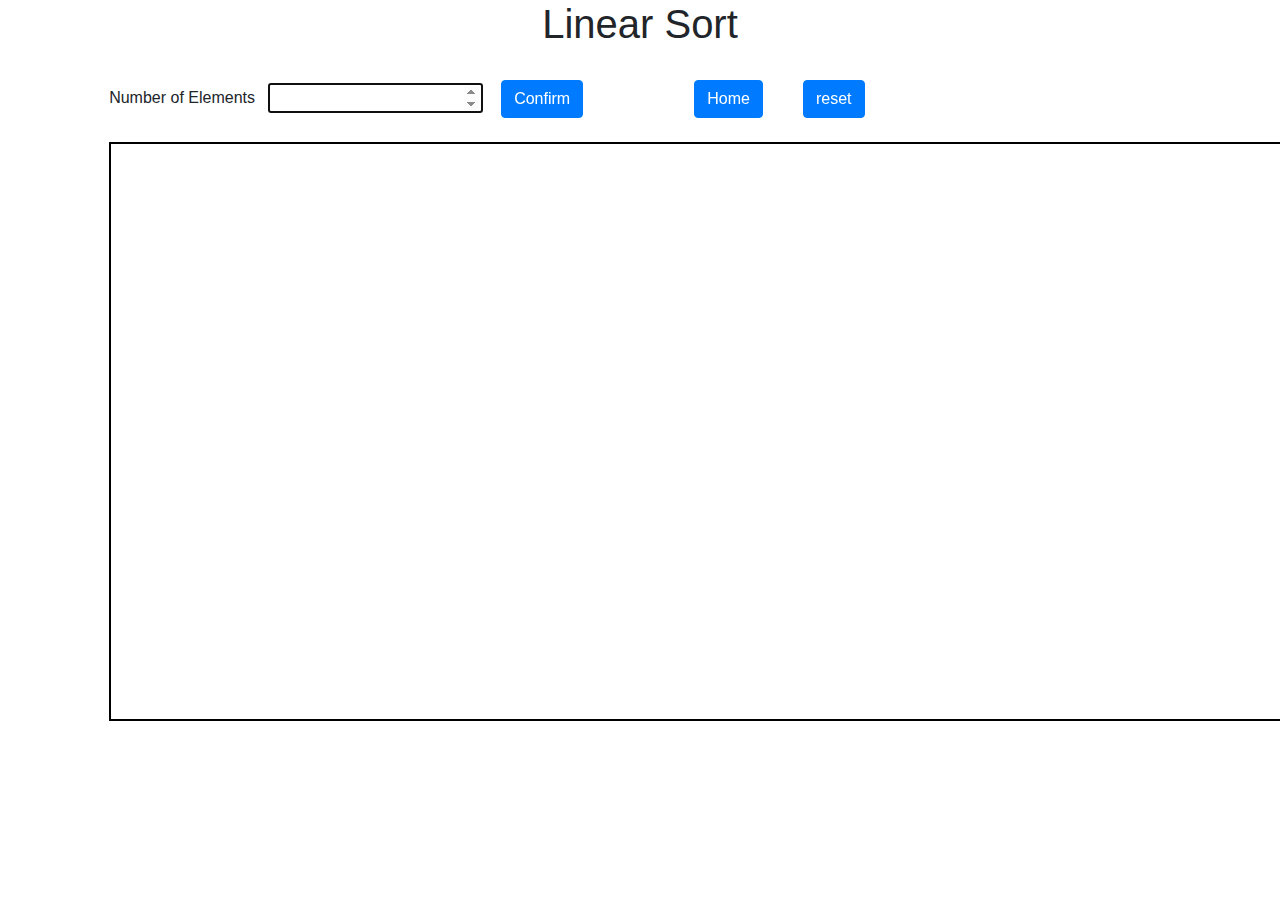
<file: linearSort.html>
<!Doctype html>
<html lang='en'>
<head>
<title>Linear Sort</title>
<meta charset='UTF-8'>
  <meta name="viewport" content="width=device-width, initial-scale=1">
  <link rel="stylesheet" href="https://stackpath.bootstrapcdn.com/bootstrap/4.4.1/css/bootstrap.min.css" integrity="sha384-Vkoo8x4CGsO3+Hhxv8T/Q5PaXtkKtu6ug5TOeNV6gBiFeWPGFN9MuhOf23Q9Ifjh" crossorigin="anonymous">
  <script src="artyom.window.min.js"></script>
  <script src="https://code.jquery.com/jquery-3.4.1.slim.min.js" integrity="sha384-J6qa4849blE2+poT4WnyKhv5vZF5SrPo0iEjwBvKU7imGFAV0wwj1yYfoRSJoZ+n" crossorigin="anonymous"></script>
  <script src="https://cdn.jsdelivr.net/npm/popper.js@1.16.0/dist/umd/popper.min.js" integrity="sha384-Q6E9RHvbIyZFJoft+2mJbHaEWldlvI9IOYy5n3zV9zzTtmI3UksdQRVvoxMfooAo" crossorigin="anonymous"></script>
  <script src="https://stackpath.bootstrapcdn.com/bootstrap/4.4.1/js/bootstrap.min.js" integrity="sha384-wfSDF2E50Y2D1uUdj0O3uMBJnjuUD4Ih7YwaYd1iqfktj0Uod8GCExl3Og8ifwB6" crossorigin="anonymous"></script>
</head>
<body>
    <div class="row">
        <div class="col-md-4"></div>
        <div class="col-md-4">
            <h1 class="text-center" >Linear Sort</h1>
        </div>
        <div class="col-md-4"></div>
        </div>
    <br/>
    <div class="row">
    <div class="col-md-1"></div>
        <div class="col-md-10">
    <label>Number of Elements</label>
    &nbsp
    <input type='number' id='numberOfBlocks'>
    &nbsp&nbsp
    <button class='btn btn-primary' type='button' id='confirmButton' onclick='setNumberOfBlocks()'>Confirm</button>
    &nbsp&nbsp&nbsp&nbsp&nbsp&nbsp&nbsp&nbsp&nbsp&nbsp&nbsp&nbsp&nbsp&nbsp&nbsp&nbsp&nbsp&nbsp&nbsp&nbsp&nbsp&nbsp&nbsp
    <a class='btn btn-primary'  href="https://localhost:8443/dataStructureVisualization/index.html">Home</a>
    &nbsp&nbsp&nbsp&nbsp&nbsp&nbsp&nbsp
    <button class='btn btn-primary' type='button' onclick='reset()'>reset</button>
    &nbsp&nbsp&nbsp&nbsp&nbsp&nbsp&nbsp
    <input type='number' id='element'>
    &nbsp
    <button class='btn btn-primary' type='button' id='insertButton' onclick='insertNumber()'>Insert</button>
    &nbsp
    <button style='postion:absolute;top:50%' class='btn btn-primary' type='button' id='sortButton' onclick='linearSortStep()'>Sort</button>
    </div>
    <div class="col-md-1"></div>
    </div>
    &nbsp&nbsp&nbsp&nbsp&nbsp&nbsp&nbsp&nbsp&nbsp&nbsp&nbsp&nbsp&nbsp&nbsp&nbsp&nbsp&nbsp&nbsp&nbsp&nbsp&nbsp&nbsp&nbsp&nbsp&nbsp&nbsp&nbsp&nbsp&nbsp
    <span id="errorSpan" style="color:red"></span>
    <br/>
    <div class="row">
        <div class="col-md-1"></div>
        <div class="col-md-10">
        <canvas id="sortingCanvas" width="1300" height="575" style='border: 2px solid black'></canvas>
        </div>
        <div class="col-md-1"></div>
    </div>    
    <script>
    var canvas=document.getElementById('sortingCanvas');
    var ctx=canvas.getContext('2d');
    var blocks=[];
    var numberOfBlocks=-1;  
    var blockHeight=100;
    var blockWidth=150;
    var widthOffset=10;
    var heightOffset=280;
    var numWidthOffset=5;
    var numHeightOffset=58;
    var indexHeightOffset=50;
    var statusX=45;
    var statusY=50;
    var statusElement1;
    var statusElement2;
    var statusElementQindex;
    var statusElementPindex;
    var insertionIndex=-1;
    var p=0;//i
    var q=1;//j
    var linearSortCase=0;
    var case1Counter=0
    var status=0;
    var tempBlock=new Block(10,450);
    var nInW = [
    'zero',
    'one',
    'two',
    'three',
    'four',
    'five',
    'six',
    'seven',
    'eight',
    'nine',
    'ten',
    'eleven',
    'twelve',
    'thirteen',
    'fourteen',
    'fifteen',
    'sixteen',
    'seventeen',
    'eighteen',
    'nineteen',
    'twenty',
];
    const artyom = new Artyom();
    function StartArtyom()
{
    artyom.initialize(
        {
          lang:"en-GB",
          continuous:true,
          listen:true,
          debug:true,
          speed:1  
        })
}
    function Block(x,y,color)
    {
        this.number=undefined;
        this.x=x;
        this.y=y;
        this.color=color;
        this.toDraw=true;
    }

    function setNumberOfBlocks()
    {   document.getElementById('numberOfBlocks').disabled=true;
        numberOfBlocks=parseInt(document.getElementById('numberOfBlocks').value);
        var block,x,y;
        if(numberOfBlocks<2)
        {
            document.getElementById('numberOfBlocks').disabled=false;
            document.getElementById('errorSpan').innerHTML="Number of elements can't be less then 2";
            return;
        }
        else
        {
            document.getElementById('errorSpan').innerHTML=""; 
        }
        for(var i=0;i<numberOfBlocks;i++)
        {
            x=widthOffset+i*(blockWidth+widthOffset);
            y=heightOffset;
            block=new Block(x,y,'black');
            blocks.push(block);
        }
        tempBlock.toDraw=false;
        drawBlocks();
        document.getElementById('confirmButton').disabled=true;
        document.getElementById('element').style.display='';
        document.getElementById('element').focus();
        document.getElementById('insertButton').style.display='';
    }
    function drawBlocks()
    {   
        var block,indexX,indexY,indexNumWidth;
        var element,x,y,numWidth;
        
        ctx.clearRect(0, 0, canvas.width, canvas.height);
        ctx.font = "25px Arial";
        if(status==1)
        {   
            ctx.fillStyle="black";
            ctx.fillText("Status: Evaluating, if "+statusElement2+" of ",statusX,statusY);
            ctx.fillStyle="blue";
            ctx.fillText(statusElementQindex,statusX+ctx.measureText("Status: Evaluating, if "+statusElement2+" of ").width,statusY);
            ctx.fillStyle="black";
            ctx.fillText(" is less than "+statusElement1+" of ",statusX+ctx.measureText("Status: Evaluating, if "+statusElement2+" of "+statusElementQindex).width,statusY);
            ctx.fillStyle="blue";
            ctx.fillText(statusElementPindex,statusX+ctx.measureText("Status: Evaluating, if "+statusElement2+" of "+statusElementQindex+" is less than "+statusElement1+" of ").width,statusY);
            ctx.fillStyle="black";
        }
        if(status==2)
        {
             ctx.fillStyle="black";
             ctx.fillText("Status: Swapping, because "+statusElement1+" of ",statusX,statusY);
             ctx.fillStyle="blue";
             ctx.fillText(statusElementQindex,statusX+ctx.measureText("Status: Swapping, because "+statusElement1+" of ").width,statusY);
             ctx.fillStyle="black";
             ctx.fillText(" is less than "+statusElement2+" of ",statusX+ctx.measureText("Status: Swapping, because "+statusElement1+" of "+statusElementQindex).width,statusY)
             ctx.fillStyle="blue";
             ctx.fillText(statusElementPindex,statusX+ctx.measureText("Status: Swapping, because "+statusElement1+" of "+statusElementQindex+" is less than "+statusElement2+" of ").width,statusY);
             ctx.fillStyle="black";
        }
        if(status==3)
        {
            ctx.fillStyle="black";
            ctx.fillText("Status: "+statusElement2+" of ",statusX,statusY);
            ctx.fillStyle="blue";
            ctx.fillText(statusElementQindex,statusX+ctx.measureText("Status: "+statusElement2+" of ").width,statusY);
            ctx.fillStyle="black";
            ctx.fillText(" is not less than "+statusElement1+" of ",statusX+ctx.measureText("Status: "+statusElement2+" of "+statusElementQindex).width,statusY)
            ctx.fillStyle="blue";
            ctx.fillText(statusElementPindex,statusX+ctx.measureText("Status: "+statusElement2+" of "+statusElementQindex+" is not less than "+statusElement1+" of ").width,statusY)
            ctx.fillStyle="black";
            ctx.fillText(", therefore no change",statusX+ctx.measureText("Status: "+statusElement2+" of "+statusElementQindex+" is not less than "+statusElement1+" of "+statusElementPindex).width,statusY);
        }
        if(status==4)
        {
            ctx.fillStyle="black";
            ctx.fillText("Status: All the elements have been sorted in ascending order ",statusX,statusY);
        }
        //if(createTempBlock) drawTempBlock();
        //if(sortStep!=0) ctx.fillText("Step: "+sortStep,stepX,stepY);
        if((blocks[blocks.length-1].x+blockWidth)>canvas.width) canvas.width=blocks[blocks.length-1].x+blockWidth+widthOffset;
        for(var i=0;i<blocks.length;i++)
        {
        block=blocks[i];
        ctx.beginPath();
        //console.log(block.x+" "+block.y+" "+block.color);
        ctx.strokeStyle = block.color;
        ctx.rect(block.x,block.y,blockWidth,blockHeight);
        if(block.color=='black') ctx.lineWidth = 10;
        else ctx.lineWidth = 10;
        ctx.stroke();
        ctx.font = "50px Arial";
        ctx.fillStyle="blue";
        indexNumWidth=ctx.measureText(i).width;
        indexX=block.x+(blockWidth-indexNumWidth)/2;
        indexY=block.y+blockHeight+indexHeightOffset;
        ctx.fillText(i,indexX,indexY);
        ctx.fillStyle="black";
        if(blocks[i].number!=undefined)
        {
            ctx.font = "25px Arial";
            numWidth=ctx.measureText(blocks[i].number).width;
            numWidthOffset=Math.round((blockWidth-numWidth)/2);
            x=blocks[i].x+numWidthOffset;
            y=blocks[i].y+numHeightOffset;
            ctx.fillText(blocks[i].number, x,y);
        }
        }
        if(tempBlock.toDraw==true)
        {
            ctx.beginPath();
            ctx.strokeStyle = tempBlock.color;
            ctx.rect(tempBlock.x,tempBlock.y,blockWidth,blockHeight);
            ctx.lineWidth = 10;
            ctx.stroke();
            numWidth=ctx.measureText(tempBlock.number).width;
            numWidthOffset=Math.round((blockWidth-numWidth)/2);
            x=tempBlock.x+numWidthOffset;
            y=tempBlock.y+numHeightOffset;
            ctx.font = "25px Arial";
            ctx.fillText(tempBlock.number,x,y);
        }
        if(status==2&&case1Counter==2)
        {   var blockPtempX=blocks[p].x+(blockWidth/2);
            var blockPtempY=blocks[p].y;
            var blockQtempX=blocks[q].x+(blockWidth/2);
            var blockQtempY=blocks[q].y;
            ctx.lineWidth=1;
            ctx.strokeStyle = 'black';
            drawLine(blockPtempX,blockPtempY,blockPtempX,blockPtempY-blockHeight-2);
            drawLine(blockPtempX,blockPtempY-blockHeight,blockQtempX+2,blockQtempY-blockHeight);
            drawLine(blockQtempX,blockQtempY-blockHeight,blockQtempX,blockQtempY);
        }
        //if(p!=numberOfBlocks-1) document.getElementById('sortButton').disabled=false;
    }
    var xStep=0;
    var yStep=0;
    function drawLine(ix,iy,fx,fy)
    {
        
        ctx.beginPath();
        ctx.moveTo(ix,iy);
        ctx.lineTo(fx,fy);
        ctx.stroke();
    }
    function animateLine(ix,iy,fx,fy,xStep,yStep, lineCase)
    {
        var currentx=ix;
        var currenty=iy;
        var animationId=setInterval(function(){
            //drawBlocks();
            ctx.lineWidth=10;
            ctx.strokeStyle = 'red';
            if(lineCase==INILESSTHANFINAL && (currentx>fx || currenty>fy)) clearInterval(animationId);
            if(lineCase==INIGREATERTHANFINAL && (currentx<fx || currenty<fy)) clearInterval(animationId);
            drawLine(ix,iy,currentx,currenty);
            currentx+=xStep;
            currenty+=yStep;
        },5);       
    }
    var INIGREATERTHANFINAL=1;
    var INILESSTHANFINAL=2;
    function animateBlock(block,xStep,yStep)
    {
        drawBlocks();
        animateLine(block.x,block.y,block.x+blockWidth+4,block.y,xStep,0,INILESSTHANFINAL);
        animateLine(block.x+blockWidth,block.y,block.x+blockWidth,block.y+blockHeight+4,0,yStep,INILESSTHANFINAL);
        animateLine(block.x+blockWidth,block.y+blockHeight,block.x-4,block.y+blockHeight,-(xStep),0,INIGREATERTHANFINAL);
        animateLine(block.x,block.y+blockHeight,block.x,block.y-4,0,-yStep,INIGREATERTHANFINAL);
    }
    function insertNumber()
    {
        document.getElementById('element').focus();
        var num=document.getElementById('element');
        if(num.value=='')
        {
        document.getElementById('errorSpan').innerHTML="Please insert a value";
        return;
        }
        else
        {
            document.getElementById('errorSpan').innerHTML="";
        }
        blocks[++insertionIndex].number=(num.value);
        drawBlocks();
        if((insertionIndex+1)==numberOfBlocks)
        {
        num.value='';
        num.disabled=true;
        document.getElementById('insertButton').disabled=true;
        document.getElementById('sortButton').style.display='';
        }
        document.getElementById('element').value='';
    }

    function linearSortStep()
    {   
        //document.getElementById('sortButton').disabled=true;
        var numHalfWidth,replaceBlock;
        var id,moveX,moveY,moveX1,moveY1,newX,newY,diffX,diffY;
        document.getElementById('sortButton').innerHTML="Next";
        for(var a=0;a<blocks.length;a++) blocks[a].color='black';
        var block;
        if(linearSortCase==0)
        {
        statusElement1=blocks[p].number;
        statusElementPindex=p;
        statusElement2=blocks[q].number;
        statusElementQindex=q;
        status=1;

        animateBlock(blocks[p],3,3);
        animateBlock(blocks[q],3,3);
        // blocks[p].color='red';
        // blocks[q].color='red';
        if(parseInt(blocks[p].number)>parseInt(blocks[q].number))
        {
        linearSortCase=1;
        tempBlock.x=blocks[p].x;
        //animateBlock(tempBlock,3,3);
        }
        else linearSortCase=2;
        }
        else if(linearSortCase==1)
        {
        status=2;
        tempBlock.toDraw=true;
        //tempBlock.color=blocks[p].color=blocks[q].color='blue';
        if(case1Counter==0)
        {
        
        statusElement1=blocks[q].number;
        statusElement2=blocks[p].number;
        //tempBlock.color=blocks[p].color='green';
        tempBlock.number=blocks[p].number;
       
        }
        else if(case1Counter==1)
        {
        
        statusElement1=blocks[q].number;
        statusElement2=tempBlock.number;
        //blocks[p].color=blocks[q].color='green';
        numWidth=ctx.measureText(blocks[q].number).width;
        numWidthOffset=Math.round((blockWidth-numWidth)/2);
        moveX=blocks[q].x+numWidthOffset;
        moveY=blocks[q].y+numHeightOffset;
        numHalfWidth=Math.round((ctx.measureText(blocks[q].number).width)/2);
        numHalfHeight=Math.round((ctx.measureText(blocks[q].number).height)/2);
        
        document.getElementById('sortButton').disabled=true;
        id=setInterval(function() 
        {
        ctx.clearRect(0,0,canvas.width,canvas.height);
        drawBlocks();
        ctx.font="25px Arial";
        ctx.fillText(blocks[q].number,moveX,moveY);
        if(moveY>(blocks[q].y-blockHeight+8)&&moveX!=blocks[p].x+(blockWidth/2)-numHalfWidth) moveY=moveY-1;
        else 
        if(moveX==blocks[p].x+(blockWidth/2)-numHalfWidth)
        {
            moveY=moveY+1;
        }
        else
        moveX=moveX-1;
        if(moveY==(blocks[p].y+numHeightOffset))
        {   
            blocks[p].number=blocks[q].number;
            drawBlocks();
           
            document.getElementById('sortButton').disabled=false;
            clearInterval(id);}
        //console.log(moveX);
        //console.log(blocks[p].x+blockWidth/2-numHalfWidth);
        },5);
        
        }
        else if(case1Counter==2)
        {
        //done done
        numWidth=ctx.measureText(tempBlock.number).width;
        numWidthOffset=Math.round((blockWidth-numWidth)/2);
        moveX=tempBlock.x+numWidthOffset;
        moveY=tempBlock.y+numHeightOffset;
        numHalfWidth=Math.round((ctx.measureText(blocks[q].number).width)/2);
        numHalfHeight=Math.round((ctx.measureText(blocks[q].number).height)/2);
        
        numWidth=ctx.measureText(blocks[q].number).width;
        numWidthOffset=Math.round((blockWidth-numWidth)/2);
        moveX1=blocks[q].x+numWidthOffset-numHalfWidth;
        moveY1=blocks[q].y+numHeightOffset;
        console.log(moveX);
        console.log(moveY);
        console.log(moveX1);
        console.log(moveY1);
        newX=moveX;
        newY=moveY;
        diffY=moveY1-moveY;
        diffX=moveX1-moveX;
        replaceBlock=blocks[q];
        document.getElementById('sortButton').disabled=true;
        id=setInterval(function()
        {    
            ctx.clearRect(0,0,canvas.width,canvas.height);
            drawBlocks();
            ctx.font="25px Arial";
            ctx.fillText(tempBlock.number,newX,newY);
            if(newX<moveX1)
            {   
                newX++;
                newY=(((diffY)/(diffX))*(newX-moveX))+moveY;
            }
            else
            {
                replaceBlock.number=tempBlock.number;
                ctx.clearRect(0,0,canvas.width,canvas.height);
                tempBlock.toDraw=false;
                drawBlocks();
                if(q<numberOfBlocks)
                document.getElementById('sortButton').disabled=false;
                clearInterval(id);
            }
        },5)
        //done done
        statusElement1=blocks[p].number;
        statusElement2=tempBlock.number;
        //tempBlock.color=blocks[q].color='green';
        //blocks[q].number=tempBlock.number;
       // ctx.clearRect(0,0,canvas.width,canvas.height);
        //drawBlocks();
        linearSortCase=0;
        case1Counter=-1;
        q++;
        if(q==numberOfBlocks)
        {
        p++;
        q=p+1;
        }
        if(p==numberOfBlocks-1) 
        {
            document.getElementById('sortButton').disabled=true;
            status=4;
        }
        }
        case1Counter++;
        }
        else if(linearSortCase==2)
        {
        linearSortCase=0;
        status=3;
        q++;
        if(q==numberOfBlocks)
        {
        p++;
        q=p+1;
        }
        if(p==numberOfBlocks-1)
        {
            document.getElementById('sortButton').disabled=true;
            status=4;
        }
        }
        drawBlocks();
        
    }
    
    function reset()
    {
    ctx.clearRect(0, 0, canvas.width, canvas.height);
    blocks=[];
    numberOfElements=0;
    p=0;
    q=1;
    linearSortCase=0;
    case1Counter=0;
    insertionIndex=-1;
    sortStep=0;
    status=0;
    document.getElementById('sortButton').innerHTML="Sort";
    document.getElementById('numberOfBlocks').value="";
    document.getElementById('numberOfBlocks').disabled=false;
    document.getElementById('element').value="";
    document.getElementById('element').disabled=false;
    document.getElementById('confirmButton').disabled=false;
    document.getElementById('insertButton').disabled=false;
    document.getElementById('sortButton').disabled=false;
    document.getElementById('element').style.display='none';
    document.getElementById('insertButton').style.display='none';
    document.getElementById('sortButton').style.display='none';
    document.getElementById("numberOfBlocks").focus();
    }
    window.onload=function()
    {
    StartArtyom();    
    document.getElementById("numberOfBlocks").focus();
    document.getElementById('element').style.display='none';
    document.getElementById('insertButton').style.display='none';
    document.getElementById('sortButton').style.display='none';
    };

    document.getElementById('element').addEventListener('keydown', function(event) {
    if(event.keyCode == 13) insertNumber();
});
    document.getElementById('numberOfBlocks').addEventListener('keydown', function(event) {
    if(event.keyCode == 13) setNumberOfBlocks();
});
artyom.addCommands([
    {
     smart:true,
     indexes:["* elements" ],
     action:function(i,wildcard)
     {
         if(i==0)
         { 
            let a;
            for (a = 0; a < nInW.length; a++) 
            {
            if(nInW[a]==wildcard)
            {
                wildcard=a;
                break;
            }
            }
            if(document.getElementById('numberOfBlocks').disabled==false && !(isNaN(wildcard)))
            {
            document.getElementById('numberOfBlocks').value=wildcard;
            setNumberOfBlocks();
            }
            else
            {
                artyom.say("You can't set number of elements at this stage, please press the reset button to start from the beginning");
            }
         }
     }
    },
    {
     smart:true,
     indexes:["Insert *" ],
     action:function(i,wildcard)
     {
      if(i==0)
      {   
        let a;
            for (a = 0; a < nInW.length; a++) 
            {
            if(nInW[a]==wildcard)
            {
                wildcard=a;
                break;
            }
            }
          if(document.getElementById('insertButton').disabled==false && !(isNaN(wildcard)))
          {
            document.getElementById('element').value=parseInt(wildcard);
            insertNumber();
          }
          else 
          {
              if(isNaN(wildcard.trim())){
                  artyom.say(wildcard.trim()+" is not a number");
              }
              else
              {
                  artyom.say("all the elements have already been inserted");
              }
          }
      }
     }
    },
    {
        indexes:["Start Sorting","Next"],
        action:function(i)
        {
            if(i==0)
            {
                if(document.getElementById("sortButton").disabled==false && document.getElementById("sortButton").innerHTML=="Sort") linearSortStep();
                else artyom.say("You can't do that at this stage");
            }
            if(i==1)
            {
                if(document.getElementById("sortButton").disabled==false && document.getElementById("sortButton").innerHTML=="Next") linearSortStep();
                else artyom.say("You can't do that at this stage");
            }
        }
    }
]);

</script>
</body>
</html>
</file>
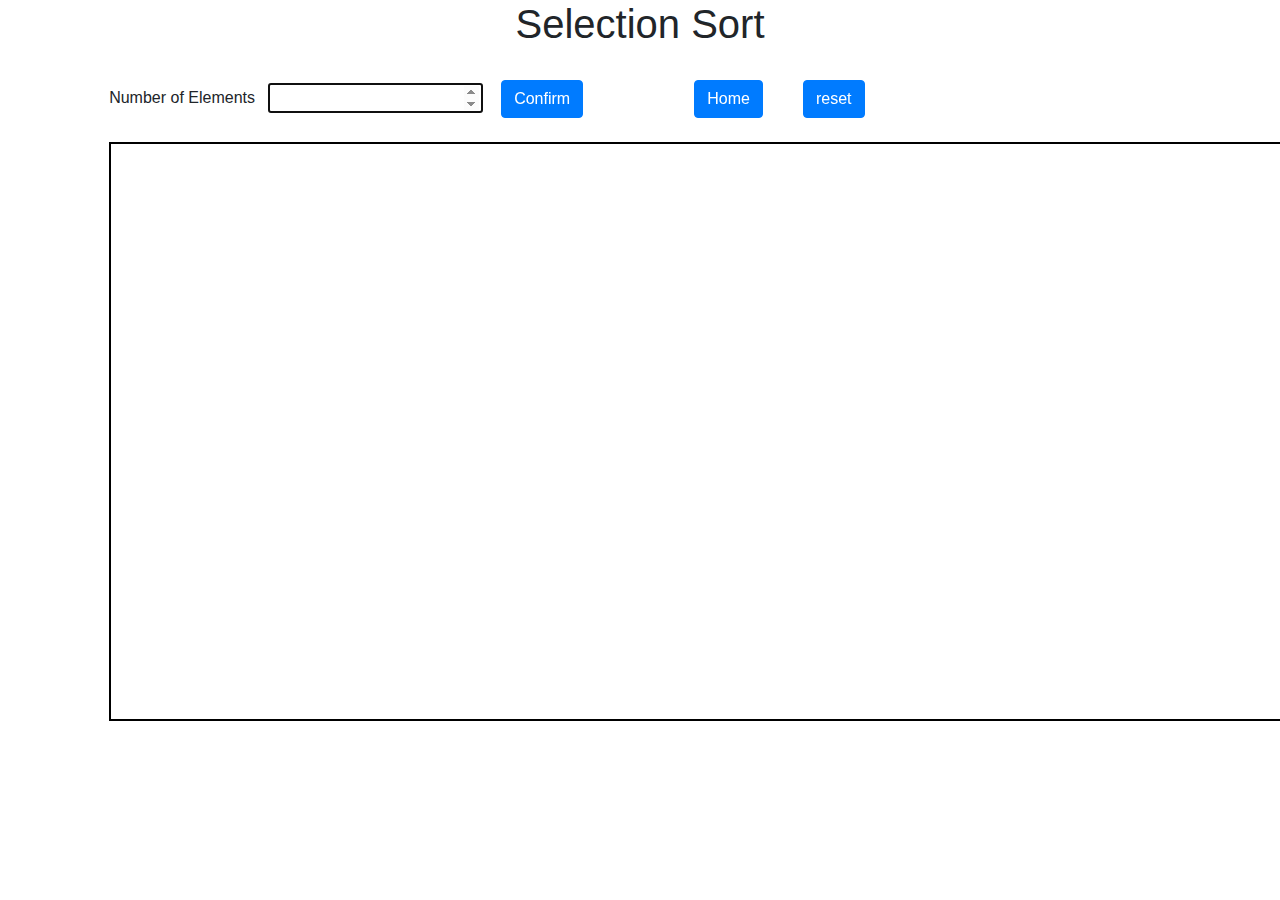
<file: selectionSort.html>
<!Doctype html>
<html lang='en'>
<head>
<title>Selection Sort</title>
<meta charset='UTF-8'>
  <meta name="viewport" content="width=device-width, initial-scale=1">
  <link rel="stylesheet" href="https://stackpath.bootstrapcdn.com/bootstrap/4.4.1/css/bootstrap.min.css" integrity="sha384-Vkoo8x4CGsO3+Hhxv8T/Q5PaXtkKtu6ug5TOeNV6gBiFeWPGFN9MuhOf23Q9Ifjh" crossorigin="anonymous">
  <script src="artyom.window.min.js"></script>
  <script src="https://code.jquery.com/jquery-3.4.1.slim.min.js" integrity="sha384-J6qa4849blE2+poT4WnyKhv5vZF5SrPo0iEjwBvKU7imGFAV0wwj1yYfoRSJoZ+n" crossorigin="anonymous"></script>
  <script src="https://cdn.jsdelivr.net/npm/popper.js@1.16.0/dist/umd/popper.min.js" integrity="sha384-Q6E9RHvbIyZFJoft+2mJbHaEWldlvI9IOYy5n3zV9zzTtmI3UksdQRVvoxMfooAo" crossorigin="anonymous"></script>
  <script src="https://stackpath.bootstrapcdn.com/bootstrap/4.4.1/js/bootstrap.min.js" integrity="sha384-wfSDF2E50Y2D1uUdj0O3uMBJnjuUD4Ih7YwaYd1iqfktj0Uod8GCExl3Og8ifwB6" crossorigin="anonymous"></script>
</head>
<body>
    <div class="row">
        <div class="col-md-4"></div>
        <div class="col-md-4">
            <h1 class="text-center" >Selection Sort</h1>
        </div>
        <div class="col-md-4"></div>
        </div>
    <br/>
    <div class="row">
    <div class="col-md-1"></div>
        <div class="col-md-10">
    <label>Number of Elements</label>
    &nbsp
    <input type='number' id='numberOfBlocks'>
    &nbsp&nbsp
    <button class='btn btn-primary' type='button' id='confirmButton' onclick='setNumberOfBlocks()'>Confirm</button>
    &nbsp&nbsp&nbsp&nbsp&nbsp&nbsp&nbsp&nbsp&nbsp&nbsp&nbsp&nbsp&nbsp&nbsp&nbsp&nbsp&nbsp&nbsp&nbsp&nbsp&nbsp&nbsp&nbsp
    <a class='btn btn-primary'  href="https://localhost:8443/dataStructureVisualization/index.html">Home</a>
    &nbsp&nbsp&nbsp&nbsp&nbsp&nbsp&nbsp
    <button class='btn btn-primary' type='button' onclick='reset()'>reset</button>
    &nbsp&nbsp&nbsp&nbsp&nbsp&nbsp&nbsp
    <input type='number' id='element'>
    &nbsp
    <button class='btn btn-primary' type='button' id='insertButton' onclick='insertNumber()'>Insert</button>
    &nbsp
    <button style='postion:absolute;top:50%' class='btn btn-primary' type='button' id='sortButton' onclick='selectionSortStep()'>Sort</button>
    </div>
    <div class="col-md-1"></div>
    </div>
    &nbsp&nbsp&nbsp&nbsp&nbsp&nbsp&nbsp&nbsp&nbsp&nbsp&nbsp&nbsp&nbsp&nbsp&nbsp&nbsp&nbsp&nbsp&nbsp&nbsp&nbsp&nbsp&nbsp&nbsp&nbsp&nbsp&nbsp&nbsp&nbsp
    <span id="errorSpan" style="color:red"></span>
    <br/>
    <div class="row">
        <div class="col-md-1"></div>
        <div class="col-md-10">
        <canvas id="sortingCanvas" width="1300" height="575" style='border: 2px solid black'></canvas>
        </div>
        <div class="col-md-1"></div>
    </div>    
    <script>
    var canvas=document.getElementById('sortingCanvas');
    var ctx=canvas.getContext('2d');
    var blocks=[];
    var numberOfBlocks=-1;  
    var blockHeight=100;
    var blockWidth=150;
    var widthOffset=10;
    var heightOffset=280;
    var numWidthOffset=5;
    var numHeightOffset=58;
    var indexHeightOffset=50;
    var statusX=45;
    var statusY=50;
    var statusElement1;
    var statusElement2;
    var statusElementQindex;
    var statusElementPindex;
    var insertionIndex=-1;
    var pos=0;
    var p=0;//i
    var q=1;//j
    var selectionSortCase=0;
    var case3Counter=0
    var status=0;
    var tempBlock=new Block(10,450);
    
    var nInW = [
    'zero',
    'one',
    'two',
    'three',
    'four',
    'five',
    'six',
    'seven',
    'eight',
    'nine',
    'ten',
    'eleven',
    'twelve',
    'thirteen',
    'fourteen',
    'fifteen',
    'sixteen',
    'seventeen',
    'eighteen',
    'nineteen',
    'twenty',
];
    const artyom = new Artyom();
    function StartArtyom()
{
    artyom.initialize(
        {
          lang:"en-GB",
          continuous:true,
          listen:true,
          debug:true,
          speed:1  
        })
}
    function Block(x,y,color)
    {
        this.number=undefined;
        this.x=x;
        this.y=y;
        this.color=color;
        this.toDraw=true;
    }

    function setNumberOfBlocks()
    {   document.getElementById('numberOfBlocks').disabled=true;
        numberOfBlocks=parseInt(document.getElementById('numberOfBlocks').value);
        var block,x,y;
        if(numberOfBlocks<2)
        {
            document.getElementById('numberOfBlocks').disabled=false;
            document.getElementById('errorSpan').innerHTML="Number of elements can't be less then 2";
            return;
        }
        else
        {
            document.getElementById('errorSpan').innerHTML=""; 
        }
        for(var i=0;i<numberOfBlocks;i++)
        {
            x=widthOffset+i*(blockWidth+widthOffset);
            y=heightOffset;
            block=new Block(x,y,'black');
            blocks.push(block);
        }
        tempBlock.toDraw=false;
        drawBlocks();
        document.getElementById('confirmButton').disabled=true;
        document.getElementById('element').style.display='';
        document.getElementById('element').focus();
        document.getElementById('insertButton').style.display='';
    }
    function drawBlocks()
    {   
        var block,indexX,indexY,indexNumWidth;
        var element,x,y,numWidth;
        
        ctx.clearRect(0, 0, canvas.width, canvas.height);
        ctx.font = "25px Arial";
        if(status==1)
        {   
            ctx.fillStyle="black";
            ctx.fillText("Status: Evaluating, if "+statusElement2+" of ",statusX,statusY);
            ctx.fillStyle="blue";
            ctx.fillText(statusElementQindex,statusX+ctx.measureText("Status: Evaluating, if "+statusElement2+" of ").width,statusY);
            ctx.fillStyle="black";
            ctx.fillText(" is less than "+statusElement1+" of ",statusX+ctx.measureText("Status: Evaluating, if "+statusElement2+" of "+statusElementQindex).width,statusY);
            ctx.fillStyle="blue";
            ctx.fillText(statusElementPindex,statusX+ctx.measureText("Status: Evaluating, if "+statusElement2+" of "+statusElementQindex+" is less than "+statusElement1+" of ").width,statusY);
            ctx.fillStyle="black";
        }
        if(status==2)
        {
             ctx.fillStyle="black";
             ctx.fillText("Status: Position for smallest element in the unsorted array is now ",statusX,statusY);
             ctx.fillStyle="blue";
             ctx.fillText(pos,statusX+ctx.measureText("Status: Position for smallest element in the unsorted array is now ").width,statusY);

        }
        if(status==3)
        {
            ctx.fillStyle="black";
            ctx.fillText("Status: Position for smallest element in the unsorted array remains the same",statusX,statusY);
        }
        if(status==4)
        {
            ctx.fillStyle="black";
            ctx.fillText("Status: Element is already at the correct position",statusX,statusY);
        }
        if(status==5)
        {
            ctx.fillStyle="black";
            ctx.fillText("Status: All the elements have been sorted in ascending order",statusX,statusY);
        }
        if((blocks[blocks.length-1].x+blockWidth)>canvas.width) canvas.width=blocks[blocks.length-1].x+blockWidth+widthOffset;
        for(var i=0;i<blocks.length;i++)
        {
        block=blocks[i];
        ctx.beginPath();
        //console.log(block.x+" "+block.y+" "+block.color);
        ctx.strokeStyle = block.color;
        ctx.rect(block.x,block.y,blockWidth,blockHeight);
        if(block.color=='black') ctx.lineWidth = 10;
        else ctx.lineWidth = 10;
        ctx.stroke();
        ctx.font = "50px Arial";
        ctx.fillStyle="blue";
        indexNumWidth=ctx.measureText(i).width;
        indexX=block.x+(blockWidth-indexNumWidth)/2;
        indexY=block.y+blockHeight+indexHeightOffset;
        ctx.fillText(i,indexX,indexY);
        ctx.fillStyle="black";
        if(blocks[i].number!=undefined)
        {
            ctx.font = "25px Arial";
            numWidth=ctx.measureText(blocks[i].number).width;
            numWidthOffset=Math.round((blockWidth-numWidth)/2);
            x=blocks[i].x+numWidthOffset;
            y=blocks[i].y+numHeightOffset;
            ctx.fillText(blocks[i].number, x,y);
        }
        }
        if(tempBlock.toDraw==true)
        {
            ctx.beginPath();
            ctx.strokeStyle = tempBlock.color;
            ctx.rect(tempBlock.x,tempBlock.y,blockWidth,blockHeight);
            ctx.lineWidth = 10;
            ctx.stroke();
            numWidth=ctx.measureText(tempBlock.number).width;
            numWidthOffset=Math.round((blockWidth-numWidth)/2);
            x=tempBlock.x+numWidthOffset;
            y=tempBlock.y+numHeightOffset;
            ctx.font = "25px Arial";
            ctx.fillText(tempBlock.number,x,y);
        }
       /* if(status==2&&case1Counter==2)
        {   var blockPtempX=blocks[p].x+(blockWidth/2);
            var blockPtempY=blocks[p].y;
            var blockQtempX=blocks[q].x+(blockWidth/2);
            var blockQtempY=blocks[q].y;
            ctx.lineWidth=1;
            ctx.strokeStyle = 'black';
            drawLine(blockPtempX,blockPtempY,blockPtempX,blockPtempY-blockHeight-2);
            drawLine(blockPtempX,blockPtempY-blockHeight,blockQtempX+2,blockQtempY-blockHeight);
            drawLine(blockQtempX,blockQtempY-blockHeight,blockQtempX,blockQtempY);
        }
        */
        //if(p!=numberOfBlocks-1) document.getElementById('sortButton').disabled=false;
    }
    var xStep=0;
    var yStep=0;
    function drawLine(ix,iy,fx,fy)
    {
        
        ctx.beginPath();
        ctx.moveTo(ix,iy);
        ctx.lineTo(fx,fy);
        ctx.stroke();
    }
    function animateLine(ix,iy,fx,fy,xStep,yStep, lineCase)
    {
        var currentx=ix;
        var currenty=iy;
        var animationId=setInterval(function(){
            //drawBlocks();
            ctx.lineWidth=10;
            ctx.strokeStyle = 'red';
            if(lineCase==INILESSTHANFINAL && (currentx>fx || currenty>fy)) clearInterval(animationId);
            if(lineCase==INIGREATERTHANFINAL && (currentx<fx || currenty<fy)) clearInterval(animationId);
            drawLine(ix,iy,currentx,currenty);
            currentx+=xStep;
            currenty+=yStep;
        },5);       
    }
    var INIGREATERTHANFINAL=1;
    var INILESSTHANFINAL=2;
    function animateBlock(block,xStep,yStep)
    {
        drawBlocks();
        animateLine(block.x,block.y,block.x+blockWidth+4,block.y,xStep,0,INILESSTHANFINAL);
        animateLine(block.x+blockWidth,block.y,block.x+blockWidth,block.y+blockHeight+4,0,yStep,INILESSTHANFINAL);
        animateLine(block.x+blockWidth,block.y+blockHeight,block.x-4,block.y+blockHeight,-(xStep),0,INIGREATERTHANFINAL);
        animateLine(block.x,block.y+blockHeight,block.x,block.y-4,0,-yStep,INIGREATERTHANFINAL);
    }
    function insertNumber()
    {
        document.getElementById('element').focus();
        var num=document.getElementById('element');
        if(num.value=='')
        {
        document.getElementById('errorSpan').innerHTML="Please insert a value";
        return;
        }
        else
        {
            document.getElementById('errorSpan').innerHTML="";
        }
        blocks[++insertionIndex].number=(num.value);
        drawBlocks();
        if((insertionIndex+1)==numberOfBlocks)
        {
        num.value='';
        num.disabled=true;
        document.getElementById('insertButton').disabled=true;
        document.getElementById('sortButton').style.display='';
        }
        document.getElementById('element').value='';
    }

    function selectionSortStep()
    {   
        var numHalfWidth,replaceBlock;
        var id,moveX,moveY,moveX1,moveY1,newX,newY,diffX,diffY;
        document.getElementById('sortButton').innerHTML="Next";
        for(var a=0;a<blocks.length;a++) blocks[a].color='black';
        var block;
        if(selectionSortCase==0)
        {
        statusElement1=blocks[pos].number;
        statusElementPindex=pos;
        statusElement2=blocks[q].number;
        statusElementQindex=q;
        status=1;
        animateBlock(blocks[pos],3,3);
        animateBlock(blocks[q],3,3);
        if(parseInt(blocks[pos].number)>parseInt(blocks[q].number))
        {
        selectionSortCase=1;
        }
        else selectionSortCase=2;
        }
        else 
        {
         if(selectionSortCase==1)
        {
        status=2;
        pos=q;
        if(q<numberOfBlocks-1)
        {
            selectionSortCase=0;
            q++;
        }
        else selectionSortCase=3;
        }
        else
        {
            if(selectionSortCase==2)
            {
             status=3;
             if(q<numberOfBlocks-1)
             {
              selectionSortCase=0;
              q++;
             }
             else selectionSortCase=3;
            }
            else 
            {
                if(selectionSortCase==3)
                {
                   if(case3Counter==0)
                   {   if(pos==p)
                       {
                            status=4;
                            p++;
                            q=p+1;
                            pos=p;
                            tempBlock.x=blocks[p].x;
                            tempBlock.y=blocks[p].y+170;
                            selectionSortCase=0;
                            case3Counter=0;
                            if(p==numberOfBlocks-1)
                            {
                            status=5;
                            document.getElementById('sortButton').disabled=true;
                            }
                       }
                       else
                       {
                        tempBlock.toDraw=true;
                        tempBlock.number=blocks[p].number;
                        case3Counter=1;
                       }
                   }
                   else
                   {
                       if(case3Counter==1)
                       {
                        numWidth=ctx.measureText(blocks[pos].number).width;
                        numWidthOffset=Math.round((blockWidth-numWidth)/2);
                        moveX=blocks[pos].x+numWidthOffset;
                        moveY=blocks[pos].y+numHeightOffset;
                        numHalfWidth=Math.round((ctx.measureText(blocks[pos].number).width)/2);
                        numHalfHeight=Math.round((ctx.measureText(blocks[pos].number).height)/2);
        
                        document.getElementById('sortButton').disabled=true;
                        id=setInterval(function() 
                        {
                        ctx.clearRect(0,0,canvas.width,canvas.height);
                        drawBlocks();
                        var blockPtempX=blocks[p].x+(blockWidth/2);
                        var blockPtempY=blocks[p].y;
                        var blockQtempX=blocks[pos].x+(blockWidth/2);
                        var blockQtempY=blocks[pos].y;
                        ctx.lineWidth=1;
                        ctx.strokeStyle = 'black';
                        drawLine(blockPtempX,blockPtempY,blockPtempX,blockPtempY-blockHeight-2);
                        drawLine(blockPtempX,blockPtempY-blockHeight,blockQtempX+2,blockQtempY-blockHeight);
                        drawLine(blockQtempX,blockQtempY-blockHeight,blockQtempX,blockQtempY);
                        ctx.font="25px Arial";
                        ctx.fillText(blocks[pos].number,moveX,moveY);
                        if(moveY>(blocks[pos].y-blockHeight+8)&&moveX!=blocks[p].x+(blockWidth/2)-numHalfWidth) moveY=moveY-1;
                        else 
                        if(moveX==blocks[p].x+(blockWidth/2)-numHalfWidth)
                        {
                            moveY=moveY+1;
                        }
                        else
                        moveX=moveX-1;
                        if(moveY==(blocks[p].y+numHeightOffset))
                        {   
                            blocks[p].number=blocks[pos].number;
                            drawBlocks();
                            document.getElementById('sortButton').disabled=false;
                            clearInterval(id);
                        }
                        //console.log(moveX);
                        //console.log(blocks[p].x+blockWidth/2-numHalfWidth);
                        },5);
                        case3Counter=2;
                       }
                       else
                       {
                           if(case3Counter==2)
                           {
                            numWidth=ctx.measureText(tempBlock.number).width;
                            numWidthOffset=Math.round((blockWidth-numWidth)/2);
                            moveX=tempBlock.x+numWidthOffset;
                            moveY=tempBlock.y+numHeightOffset;
                            numHalfWidth=Math.round((ctx.measureText(blocks[pos].number).width)/2);
                            numHalfHeight=Math.round((ctx.measureText(blocks[pos].number).height)/2);
                            numWidth=ctx.measureText(blocks[pos].number).width;
                            numWidthOffset=Math.round((blockWidth-numWidth)/2);
                            moveX1=blocks[pos].x+numWidthOffset-numHalfWidth;
                            moveY1=blocks[pos].y+numHeightOffset;
                            console.log(moveX);
                            console.log(moveY);
                            console.log(moveX1);
                            console.log(moveY1);
                            newX=moveX;
                            newY=moveY;
                            diffY=moveY1-moveY;
                            diffX=moveX1-moveX;
                            replaceBlock=blocks[pos];
                            document.getElementById('sortButton').disabled=true;
                            id=setInterval(function()
                            {    
                                ctx.clearRect(0,0,canvas.width,canvas.height);
                                drawBlocks();
                                ctx.font="25px Arial";
                                ctx.fillText(tempBlock.number,newX,newY);
                                if(newX<moveX1)
                                {   
                                    newX++;
                                    newY=(((diffY)/(diffX))*(newX-moveX))+moveY;
                                }
                                else
                                {
                                    replaceBlock.number=tempBlock.number;
                                    ctx.clearRect(0,0,canvas.width,canvas.height);
                                    tempBlock.toDraw=false;
                                    drawBlocks();
                                    p++;
                                    q=p+1;
                                    pos=p;
                                    tempBlock.x=blocks[p].x;
                                    tempBlock.y=blocks[p].y+170;
                                    selectionSortCase=0;
                                    case3Counter=0;
                                    if(p<numberOfBlocks-1)
                                    document.getElementById('sortButton').disabled=false;
                                    else{
                                        status=5;
                                        drawBlocks();
                                        }
                                    clearInterval(id);
                                }
                            },5)
                           }
                       }
                   }
                }
            }
        }
        }
        drawBlocks();
        
    }
    
    function reset()
    {
    ctx.clearRect(0, 0, canvas.width, canvas.height);
    blocks=[];
    numberOfElements=0;
    pos=0;
    p=0;
    q=1;
    selectionSortCase=0;
    case3Counter=0;
    insertionIndex=-1;
    sortStep=0;
    status=0;
    document.getElementById('sortButton').innerHTML="Sort";
    document.getElementById('numberOfBlocks').value="";
    document.getElementById('numberOfBlocks').disabled=false;
    document.getElementById('element').value="";
    document.getElementById('element').disabled=false;
    document.getElementById('confirmButton').disabled=false;
    document.getElementById('insertButton').disabled=false;
    document.getElementById('sortButton').disabled=false;
    document.getElementById('element').style.display='none';
    document.getElementById('insertButton').style.display='none';
    document.getElementById('sortButton').style.display='none';
    document.getElementById("numberOfBlocks").focus();
    }
    window.onload=function()
    {
    StartArtyom();    
    document.getElementById("numberOfBlocks").focus();
    document.getElementById('element').style.display='none';
    document.getElementById('insertButton').style.display='none';
    document.getElementById('sortButton').style.display='none';
    };

    document.getElementById('element').addEventListener('keydown', function(event) {
    if(event.keyCode == 13) insertNumber();
});
    document.getElementById('numberOfBlocks').addEventListener('keydown', function(event) {
    if(event.keyCode == 13) setNumberOfBlocks();
});
artyom.addCommands([
    {
     smart:true,
     indexes:["* elements" ],
     action:function(i,wildcard)
     {
         if(i==0)
         { 
            let a;
            for (a = 0; a < nInW.length; a++) 
            {
            if(nInW[a]==wildcard)
            {
                wildcard=a;
                break;
            }
            }
            if(document.getElementById('numberOfBlocks').disabled==false && !(isNaN(wildcard)))
            {
            document.getElementById('numberOfBlocks').value=wildcard;
            setNumberOfBlocks();
            }
            else
            {
                artyom.say("You can't set number of elements at this stage, please press the reset button to start from the beginning");
            }
         }
     }
    },
    {
     smart:true,
     indexes:["Insert *" ],
     action:function(i,wildcard)
     {
      if(i==0)
      {   
        let a;
            for (a = 0; a < nInW.length; a++) 
            {
            if(nInW[a]==wildcard)
            {
                wildcard=a;
                break;
            }
            }
          if(document.getElementById('insertButton').disabled==false && !(isNaN(wildcard)))
          {
            document.getElementById('element').value=parseInt(wildcard);
            insertNumber();
          }
          else 
          {
              if(isNaN(wildcard.trim())){
                  artyom.say(wildcard.trim()+" is not a number");
              }
              else
              {
                  artyom.say("all the elements have already been inserted");
              }
          }
      }
     }
    },
    {
        indexes:["Start Sorting","Next"],
        action:function(i)
        {
            if(i==0)
            {
                if(document.getElementById("sortButton").disabled==false && document.getElementById("sortButton").innerHTML=="Sort") selectionSortStep();
                else artyom.say("You can't do that at this stage");
            }
            if(i==1)
            {
                if(document.getElementById("sortButton").disabled==false && document.getElementById("sortButton").innerHTML=="Next") selectionSortStep();
                else artyom.say("You can't do that at this stage");
            }
        }
    }
]);

</script>
</body>
</html>
</file>
<file: style.css>
:root 
{
 font-size: 16px;
 font-family: 'Gothic A1', sans-serif;
 --text-primary: #b6b6b6;
 --text-secondary: #ececec;
 --bg-primary: #23232e;
 --bg-secondary: #141418;
 --transition-speed: 600ms;
}
body 
{   margin: 0;
    padding: 0;
    background-image: url('bg-image.jpg');
    background-attachment: fixed;
    background-size: 100% 100%;
}
  body::-webkit-scrollbar {
    width: 0.25rem;
  }
  
  body::-webkit-scrollbar-track {
    background: #1e1e24;
  }
  
  body::-webkit-scrollbar-thumb {
    background: #6649b8;
  }
  
  main {
    margin-left: 5rem;
    padding: 1rem;
  }
  
  .navbar {
   width: 5rem;
   height: 100vh;
   position: fixed;
   background-color: var(--bg-primary);
   transition: width 200ms ease;
  }
  
  .navbar-nav {
    list-style: none;
    padding: 0;
    margin: 0;
    display: flex;
    flex-direction: column;
    align-items: center;
  }
  
  .nav-item {
    width: 100%;
  }
  
  
  .nav-link {
    display: flex;
    align-items: center;
    height: 5rem;
    color: var(--text-primary);
    text-decoration: none;
    filter: grayscale(100%) opacity(0.7);
    transition: var(--transition-speed);
  }
  
  .navbar:hover
  {
      width: 16rem;
  }
  .navbar:hover .link-text
  {
      display: block;
  }

  .nav-link:hover {
    filter: grayscale(0%) opacity(1);
    background: var(--bg-secondary);
    color: var(--text-secondary);
  }
  
  .link-text {
    display: none;
    margin-left: 1rem;
  }
  
  .nav-link svg {
    min-width: 2rem;
    margin: 0 1.5rem;
  }
  
  .fa-primary {
    color: #ff7eee;
  }
  
  .fa-secondary {
    color: #df49a6;
  }
  
  .fa-primary,
  .fa-secondary {
    transition: var(--transition-speed);
  }
  
  .logo
  {
      font-weight: bold;
      text-transform: uppercase;
      margin-bottom: 1rem;
      text-align: center;
      color: var(--text-secondary);
      background: var(--bg-secondary);
      width: 100%;
  }
  .logo svg
  {
    transform: rotate(0deg);
    transition: transform var(--transition-speed);
  }
  .navbar:hover .logo svg
  {
      transform: rotate(360deg);
  }
</file>
